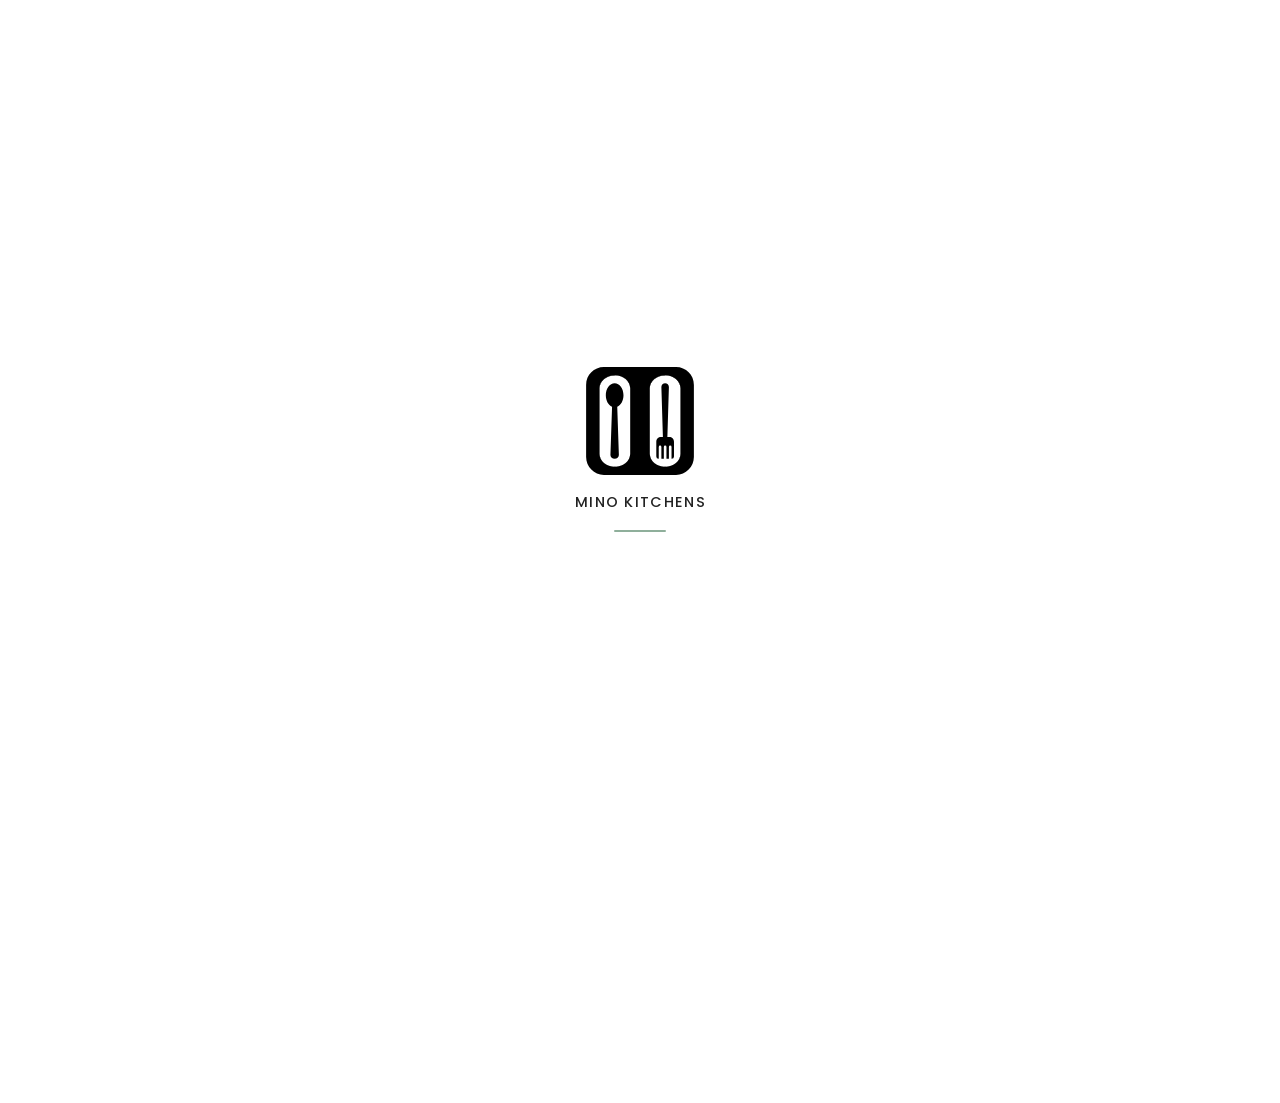
<file: bundle.html>
<!DOCTYPE html>
<html lang="en">
  <head>
    <meta charset="UTF-8">
    <meta name="viewport" content="width=device-width, initial-scale=1.0">
  <meta name="description" content="A complete kitchen solution built around a real routine, with a clear reason for every included product.">
  <link rel="canonical" href="bundle.html">
    <title>Bundle | Mino Kitchens</title>
    <link rel="stylesheet" href="css/variables.css">
    <link rel="stylesheet" href="css/base.css">
    <link rel="stylesheet" href="css/layout.css">
    <link rel="stylesheet" href="css/styles.css">
    <link rel="stylesheet" href="css/components.css">
    <link rel="stylesheet" href="css/utilities.css">
    <link rel="stylesheet" href="css/responsive.css">
    <link rel="stylesheet" href="css/bundle-detail.css">
    <link rel="stylesheet" href="css/polish.css">
    <script src="js/ui/site-loader.js"></script>
  </head>
  <body>
    <site-header></site-header>
    <main id="bundle-detail" class="bundle-detail-page" aria-live="polite">
      <p class="catalog-message">Loading bundle details...</p>
    </main>
    <site-footer></site-footer>

    <script src="js/data/validator.js"></script>
<script src="js/core/cart.js"></script>
    <script src="js/data/bundle-access.js"></script>
    <script src="js/data/data-access.js"></script>
    <script src="js/ui/site-components.js"></script>
    <script src="js/ui/cart-count.js"></script>
    <script src="js/ui/guidance-ui.js"></script>
    <script src="js/ui/product-ui.js"></script>
    <script src="js/ui/bundle-ui.js"></script>
    <script src="js/bundle.js"></script>
  </body>
</html>
</file>
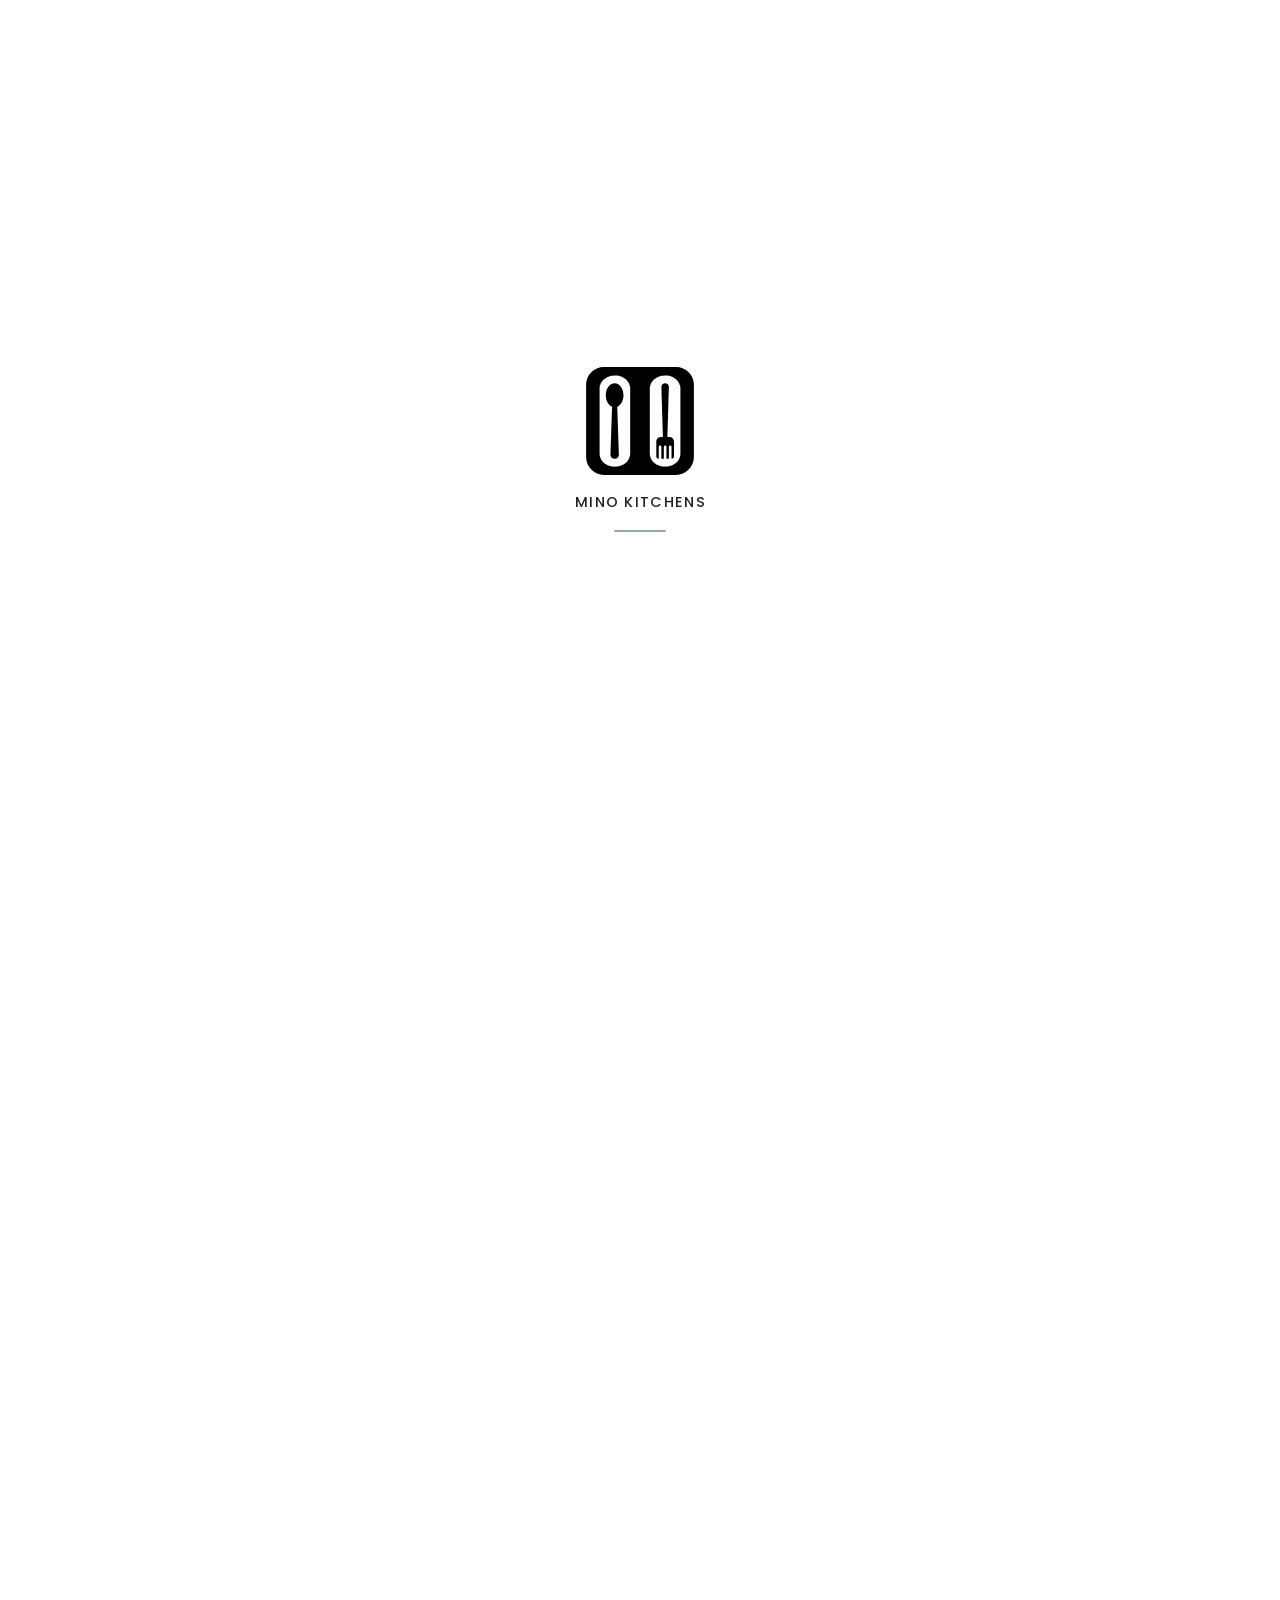
<file: bundles.html>
<!DOCTYPE html>
<html lang="en">
  <head>
    <meta charset="UTF-8">
    <meta name="viewport" content="width=device-width, initial-scale=1.0">
    <meta name="description" content="Kitchen bundles that give first-time kitchen owners a useful starting point without padding the list.">
    <title>Curated Bundles | Mino Kitchens</title>
    <link rel="stylesheet" href="css/variables.css">
    <link rel="stylesheet" href="css/base.css">
    <link rel="stylesheet" href="css/layout.css">
    <link rel="stylesheet" href="css/styles.css">
    <link rel="stylesheet" href="css/components.css">
    <link rel="stylesheet" href="css/utilities.css">
    <link rel="stylesheet" href="css/responsive.css">
    <link rel="stylesheet" href="css/polish.css">
    <script src="js/ui/site-loader.js"></script>
  </head>
  <body>
    <site-header></site-header>
    <main class="bundles-page">
      <header class="page-header">
        <p class="eyebrow">A clearer place to start</p>
        <h1 id="bundles-heading">Start with the problem you need to solve</h1>
        <p id="bundles-intro">Each bundle gives you a practical starting point. You can add more later, once you know you'll use it.</p>
      </header>

      <mino-catalog-note></mino-catalog-note>

      <p class="catalog-context-link">
        Every bundle starts with the products inside it. <a class="text-button" href="how-we-choose.html">See how we choose them</a>.
      </p>

      <div id="bundle-grid" class="bundle-grid" aria-live="polite"></div>

      <section class="bundle-comparison-section" aria-labelledby="bundle-comparison-heading">
        <div class="guide-section-header">
          <p class="eyebrow">Compare by purpose</p>
          <h2 id="bundle-comparison-heading">Which bundle fits your kitchen?</h2>
          <p>This isn’t about finding the biggest bundle. It’s about finding the one that solves the right problem.</p>
        </div>
        <div id="bundle-comparison"></div>
      </section>
      <p class="bundle-browse-note">
        Already know exactly what's missing?
        <a href="products.html">Explore individual essentials</a>.
      </p>
    </main>

    <site-footer></site-footer>
    <script src="js/data/validator.js"></script>
<script src="js/core/cart.js"></script>
    <script src="js/data/data-access.js"></script>
    <script src="js/data/bundle-access.js"></script>
    <script src="js/ui/site-components.js"></script>
    <script src="js/ui/cart-count.js"></script>
    <script src="js/ui/guidance-ui.js"></script>
    <script src="js/ui/bundle-ui.js"></script>
    <script src="js/bundles.js"></script>
  </body>
</html>
</file>
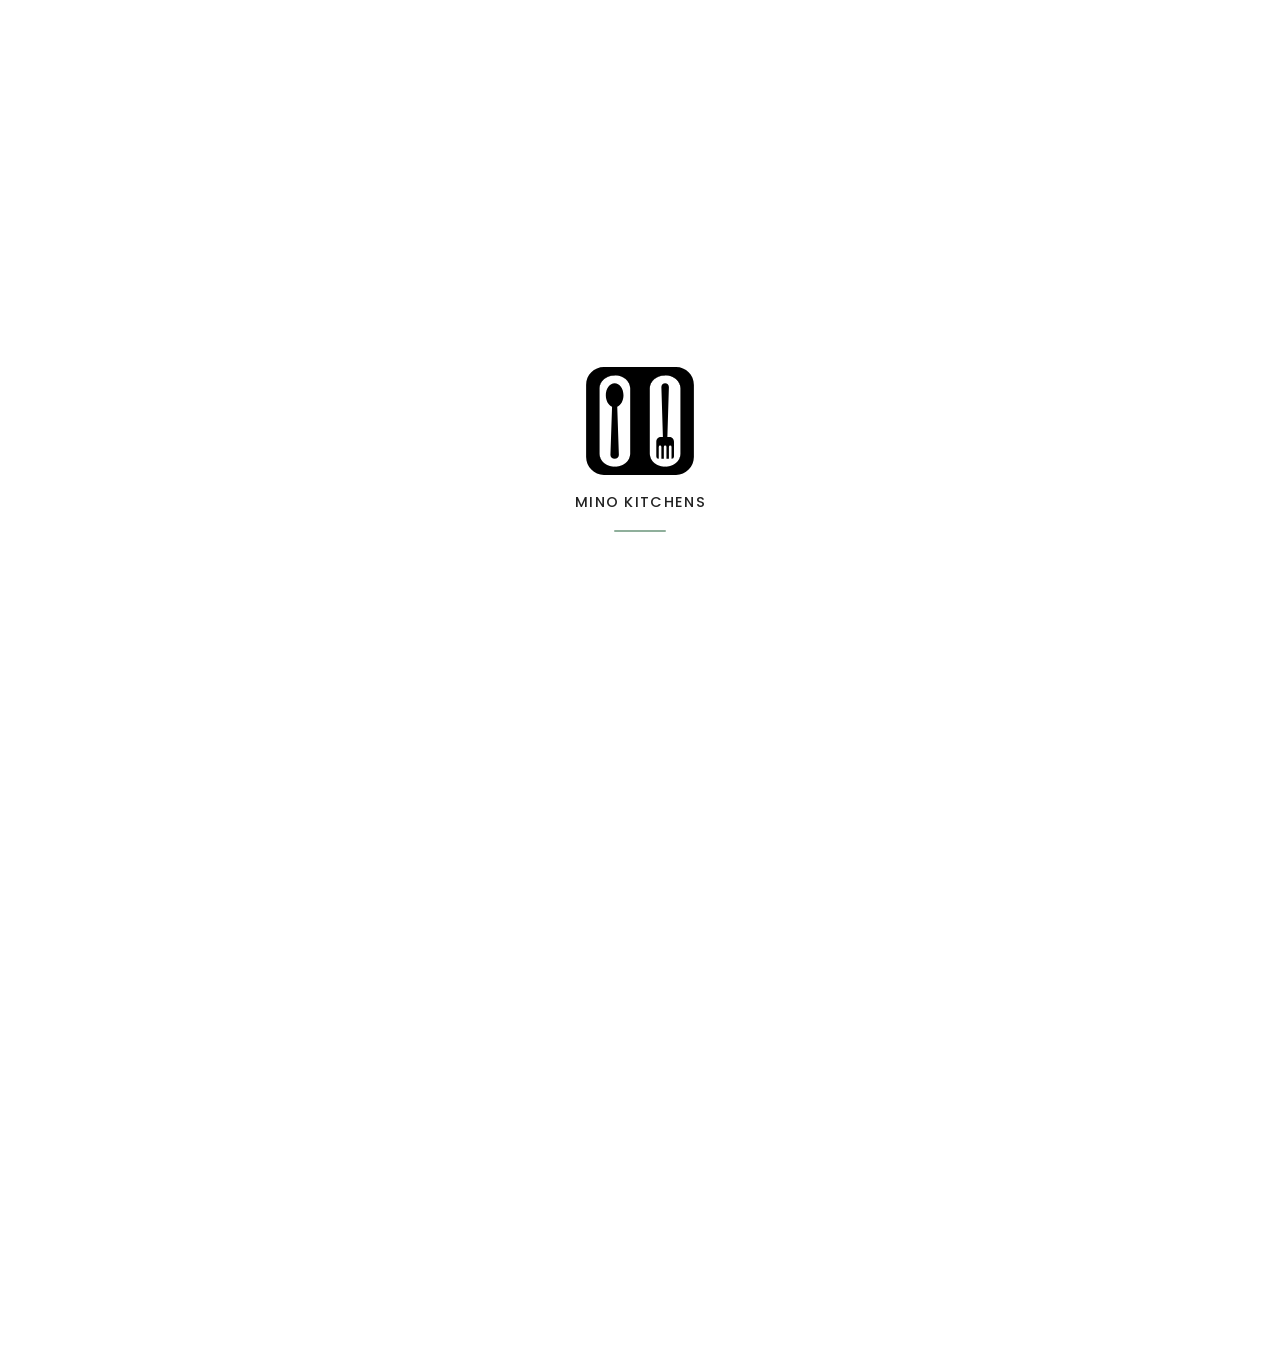
<file: cart.html>
<!DOCTYPE html>
<html lang="en">
<head>
  <meta charset="UTF-8">
  <meta name="viewport" content="width=device-width, initial-scale=1.0">
  <meta name="description" content="Review your Mino Kitchens cart and update item quantities.">
  <title>Cart | Mino Kitchens</title>
  <link rel="stylesheet" href="css/variables.css">
  <link rel="stylesheet" href="css/base.css">
  <link rel="stylesheet" href="css/layout.css">
  <link rel="stylesheet" href="css/styles.css">
  <link rel="stylesheet" href="css/components.css">
  <link rel="stylesheet" href="css/utilities.css">
  <link rel="stylesheet" href="css/responsive.css">
  <link rel="stylesheet" href="css/polish.css">
  <script src="js/ui/site-loader.js"></script>
</head>

<body>
  <site-header></site-header>

  <main>
    <section class="cart-page container section">
      <header class="page-header cart-header">
        <p class="eyebrow">Your choices</p>
        <h1>Your Cart</h1>
        <p>Take one more look. Does each item have a clear job in your kitchen?</p>
      </header>

      <div id="cart-items" aria-live="polite"></div>

      <aside id="cart-summary" class="cart-summary" aria-label="Cart summary">
        <span>Subtotal</span>
        <strong id="cart-subtotal">$0.00</strong>
        <p>Shipping, taxes, and delivery estimates are confirmed before payment.</p>
        <a class="text-button" href="bundles.html">Review complete kitchen bundles</a>
      </aside>
    </section>
  </main>

  <site-footer></site-footer>

  <script src="js/data/validator.js"></script>
<script src="js/core/cart.js"></script>
  <script src="js/ui/site-components.js"></script>
  <script src="js/ui/cart-count.js"></script>
  <script src="js/ui/cart-page.js"></script>
</body>
</html>
</file>
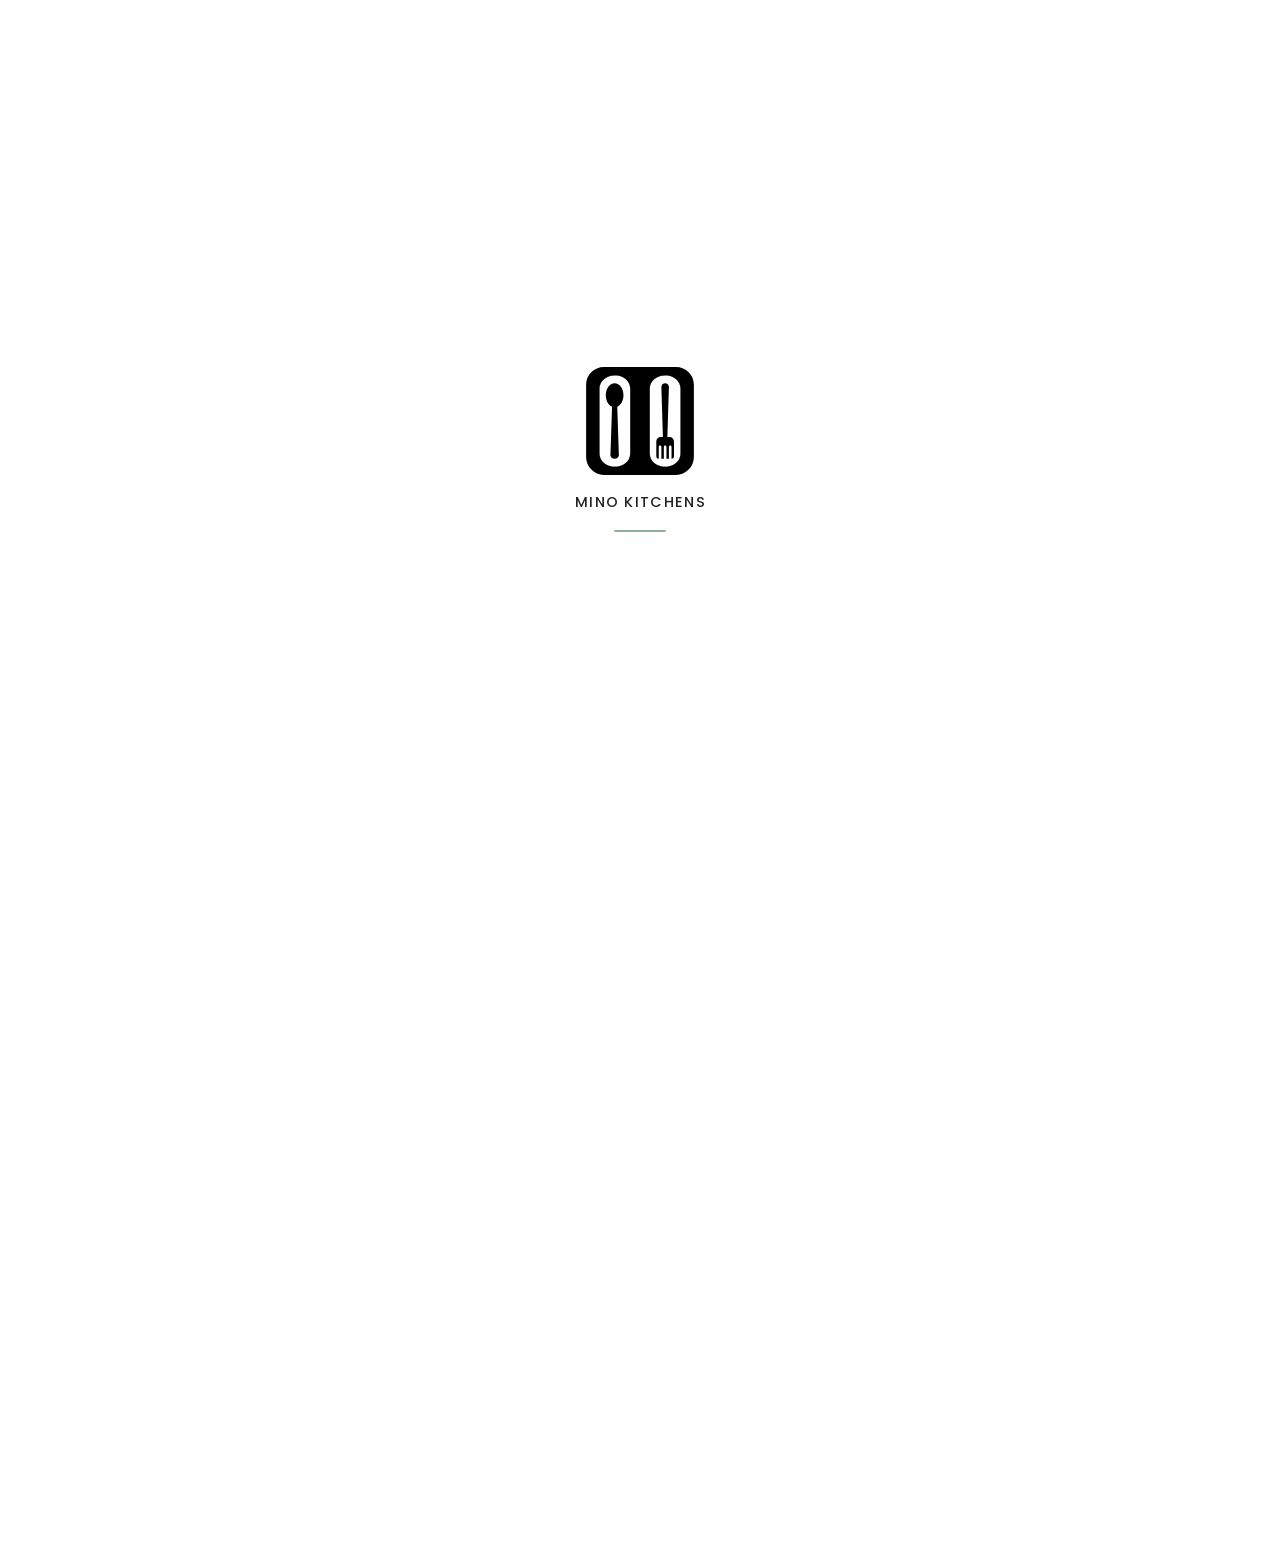
<file: contact.html>
<!DOCTYPE html>
<html lang="en">
<head>
  <meta charset="UTF-8">
  <meta name="viewport" content="width=device-width, initial-scale=1.0">
  <meta name="description" content="Contact Mino Kitchens for straightforward help choosing a bundle, filling a kitchen gap, or understanding an order.">
  <title>Contact | Mino Kitchens</title>
  <link rel="stylesheet" href="css/variables.css">
  <link rel="stylesheet" href="css/base.css">
  <link rel="stylesheet" href="css/layout.css">
  <link rel="stylesheet" href="css/styles.css">
  <link rel="stylesheet" href="css/components.css">
  <link rel="stylesheet" href="css/utilities.css">
  <link rel="stylesheet" href="css/responsive.css">
  <link rel="stylesheet" href="css/polish.css">
  <script src="js/ui/site-loader.js"></script>
</head>
<body>
  <site-header></site-header>

  <main class="contact-page">
    <article class="contact-card container-narrow">
      <header class="contact-header">
        <p class="eyebrow">Contact</p>
        <h1>Need help choosing?</h1>
        <p>Tell us what you're building, what you already own, and where you're stuck. We'll help you find a sensible next step.</p>
        <a class="button button--primary" href="mailto:gohagler42@gmail.com">Email Mino Kitchens</a>
        <p class="contact-email">gohagler42@gmail.com</p>
      </header>

      <div class="contact-guidance">
        <article aria-labelledby="choosing-help-heading">
          <h2 id="choosing-help-heading">Choosing help</h2>
          <p>Share what you cook, how much space you have, and what you already own. We'll help you narrow it down.</p>
          <a class="text-button" href="guides.html">Explore the choosing guides</a>
        </article>

        <article aria-labelledby="order-help-heading">
          <h2 id="order-help-heading">Order support</h2>
          <p>Include your order number when asking about delivery, a return, or an item that arrived damaged or incorrect.</p>
          <p>Shipping costs, delivery estimates, and return eligibility are shown before an order is placed.</p>
        </article>
      </div>
    </article>
  </main>

  <site-footer></site-footer>

  <script src="js/data/validator.js"></script>
<script src="js/core/cart.js"></script>
  <script src="js/ui/site-components.js"></script>
  <script src="js/ui/cart-count.js"></script>
</body>
</html>
</file>
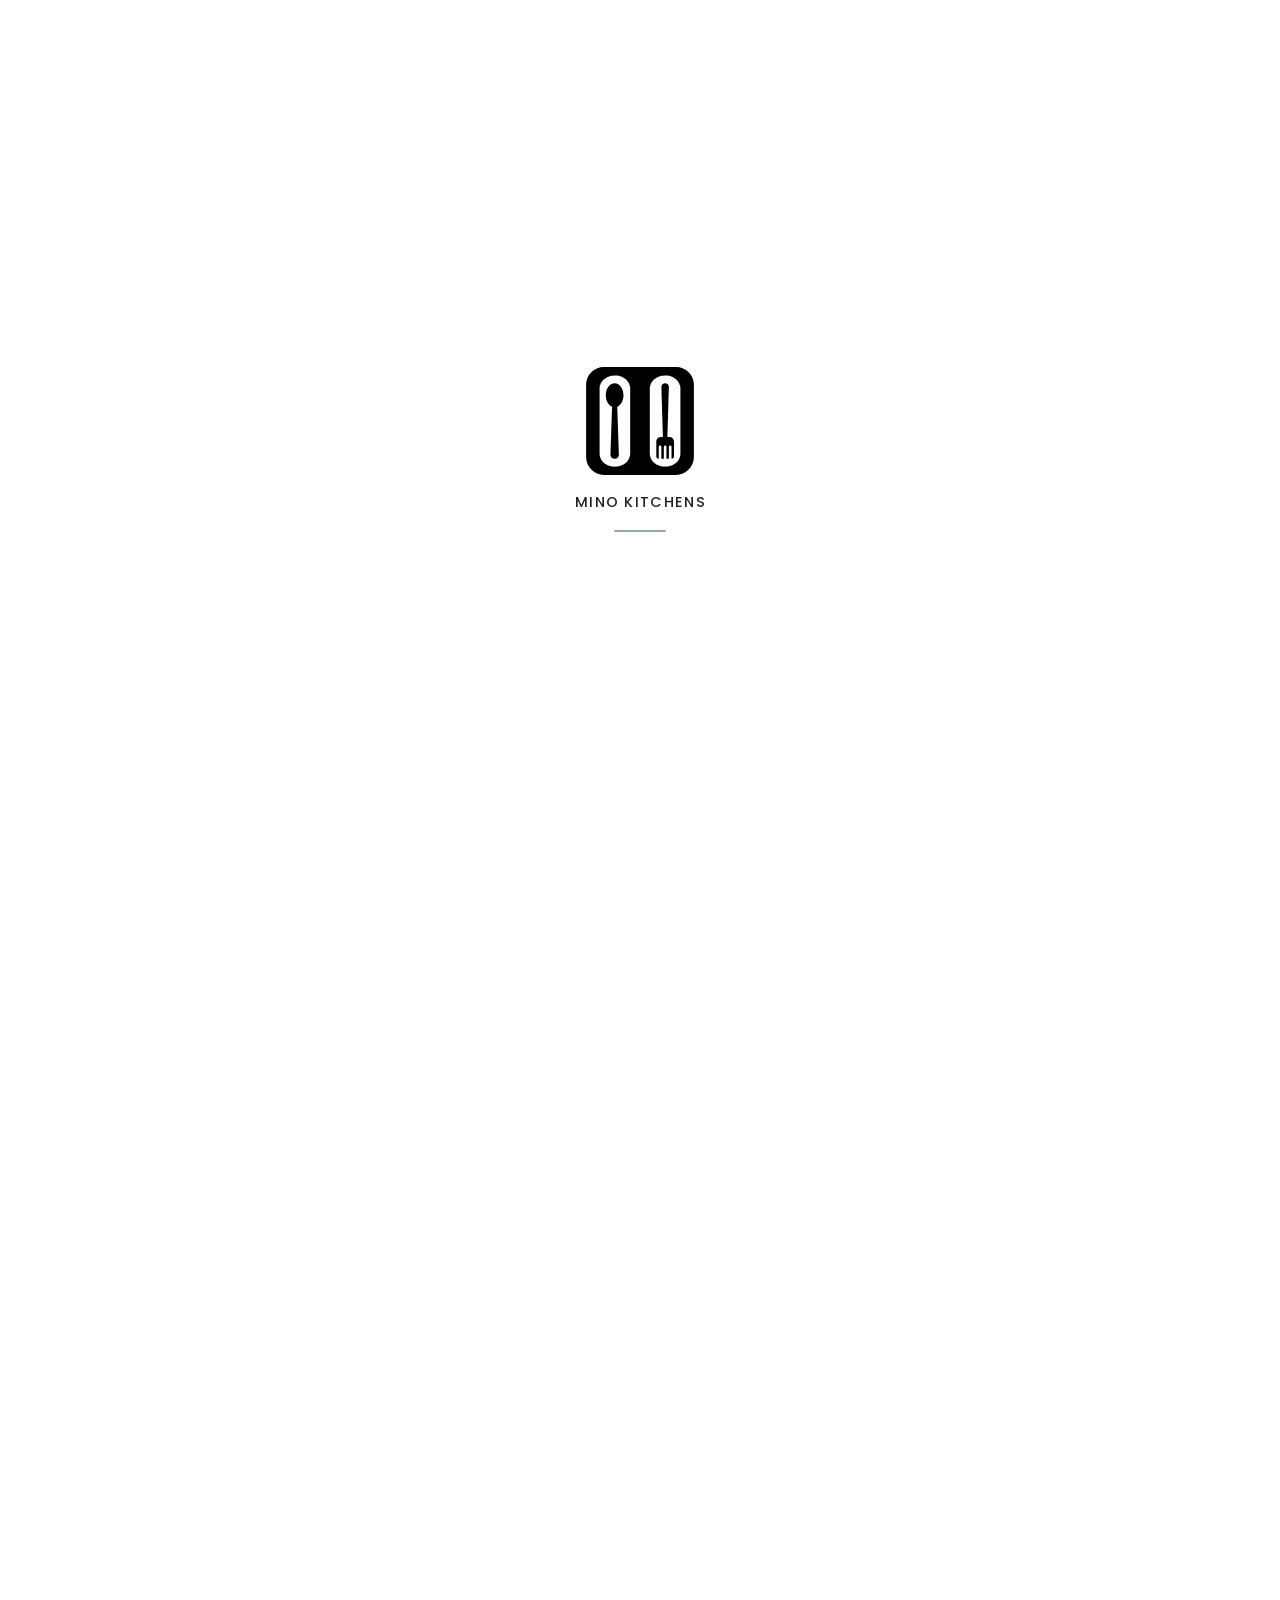
<file: faq.html>
<!DOCTYPE html>
<html lang="en">
  <head>
    <meta charset="UTF-8">
    <meta name="viewport" content="width=device-width, initial-scale=1.0">
    <meta name="description" content="Find answers to common questions about shopping with Mino Kitchens.">
    <title>Frequently Asked Questions | Mino Kitchens</title>
    <link rel="stylesheet" href="css/variables.css">
    <link rel="stylesheet" href="css/base.css">
    <link rel="stylesheet" href="css/layout.css">
    <link rel="stylesheet" href="css/styles.css">
    <link rel="stylesheet" href="css/components.css">
    <link rel="stylesheet" href="css/utilities.css">
    <link rel="stylesheet" href="css/responsive.css">
    <link rel="stylesheet" href="css/polish.css">
    <script src="js/ui/site-loader.js"></script>
  </head>
  <body>
    <site-header></site-header>

    <main class="faq-page">
      <header class="page-header faq-header">
        <p class="eyebrow">Helpful answers</p>
        <h1>Frequently Asked Questions</h1>
        <p>Find straightforward answers to common questions about shopping with Mino Kitchens.</p>
      </header>

      <mino-catalog-note></mino-catalog-note>

      <section class="faq-content" aria-labelledby="faq-list-heading">
        <h2 id="faq-list-heading" class="faq-section-title">Questions about shopping with Mino</h2>
        <div id="faq-list" class="faq-accordion" aria-live="polite"></div>
      </section>

      <aside class="faq-contact" aria-labelledby="faq-contact-heading">
        <p class="eyebrow">Still looking?</p>
        <h2 id="faq-contact-heading">We’re happy to help.</h2>
        <p>If you can’t find the answer you need, send us a note and tell us what you’re trying to figure out.</p>
        <a class="button button--secondary" href="contact.html">Contact Mino Kitchens</a>
      </aside>
    </main>

    <site-footer></site-footer>

    <script src="js/data/validator.js"></script>
    <script src="js/core/cart.js"></script>
    <script src="js/data/faq-access.js"></script>
    <script src="js/ui/site-components.js"></script>
    <script src="js/ui/cart-count.js"></script>
    <script src="js/ui/faq-ui.js"></script>
    <script src="js/faq.js"></script>
  </body>
</html>
</file>
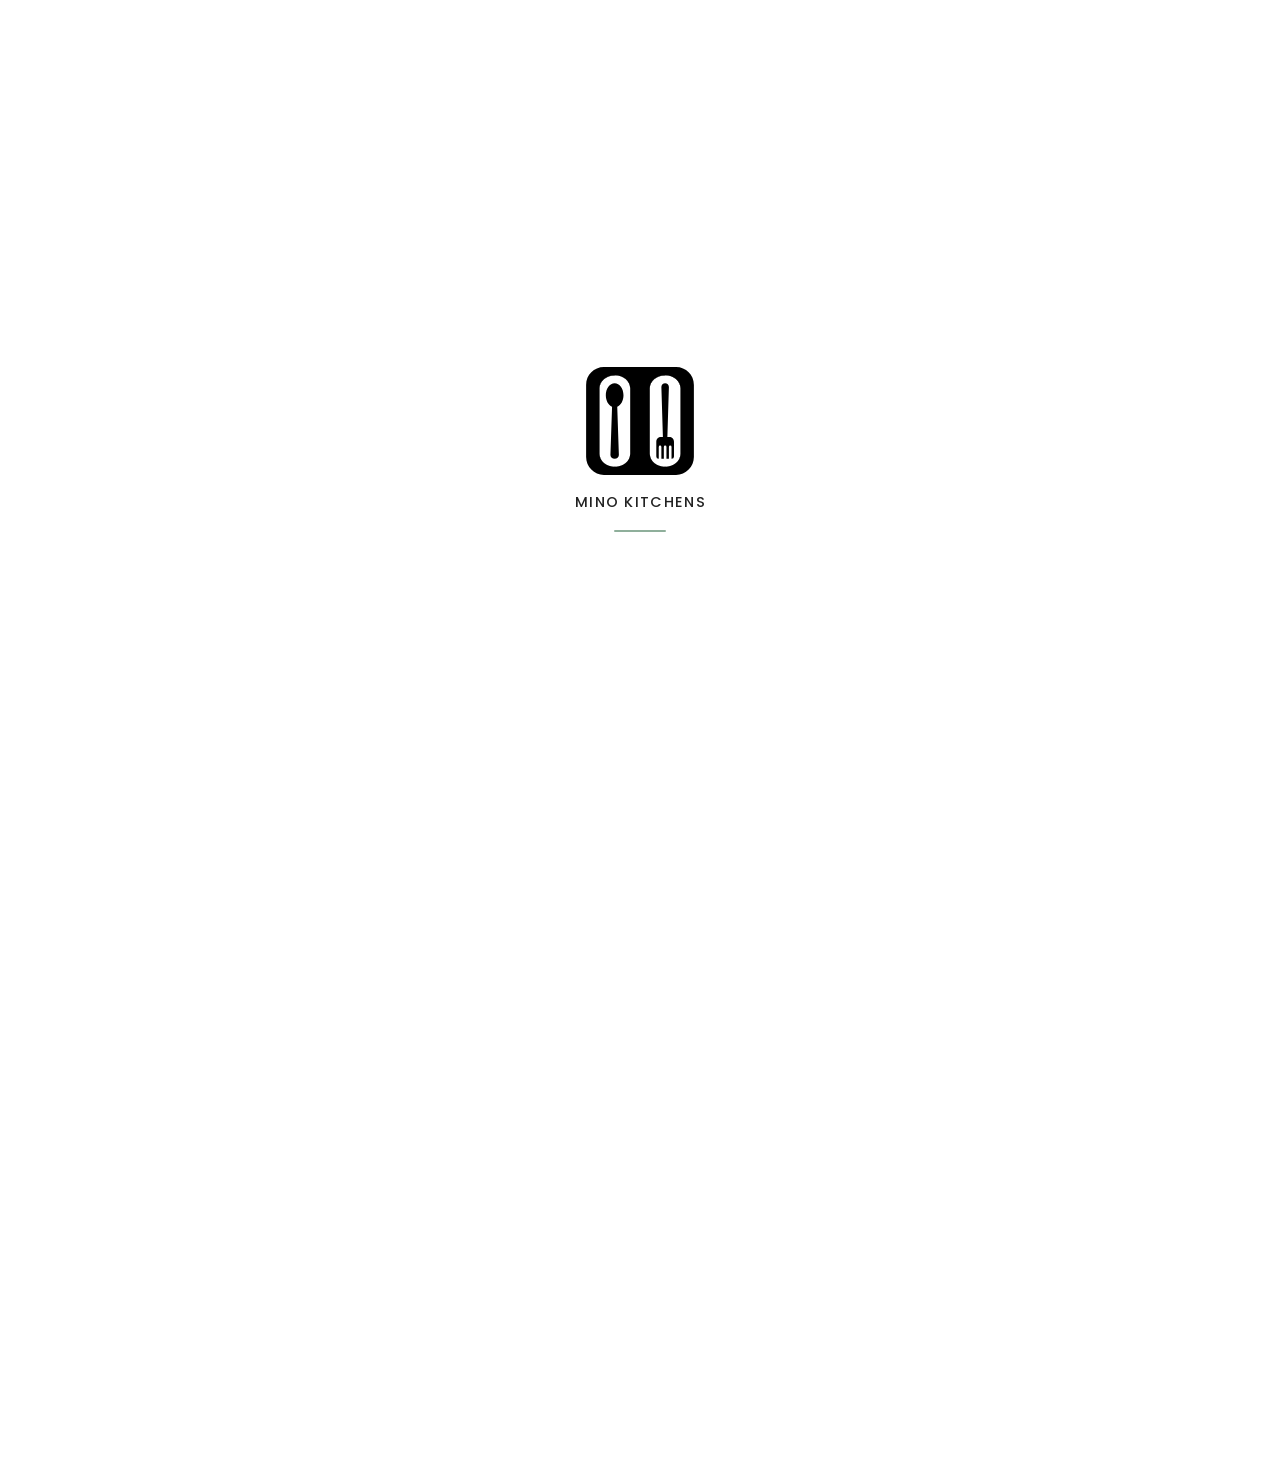
<file: guide.html>
<!DOCTYPE html>
<html lang="en">
  <head>
    <meta charset="UTF-8">
    <meta name="viewport" content="width=device-width, initial-scale=1.0">
    <meta name="description" content="Practical guidance for choosing useful kitchen essentials without overbuying.">
    <link rel="canonical" href="guide.html">
    <title>Kitchen Guide | Mino Kitchens</title>
    <link rel="stylesheet" href="css/variables.css">
    <link rel="stylesheet" href="css/base.css">
    <link rel="stylesheet" href="css/layout.css">
    <link rel="stylesheet" href="css/styles.css">
    <link rel="stylesheet" href="css/components.css">
    <link rel="stylesheet" href="css/utilities.css">
    <link rel="stylesheet" href="css/responsive.css">
    <link rel="stylesheet" href="css/polish.css">
    <script src="js/ui/site-loader.js"></script>
  </head>
  <body>
    <site-header></site-header>
    <main id="guide-detail" class="guide-detail" aria-live="polite">
      <p class="catalog-message">Loading guide...</p>
    </main>
    <mino-mission-callout></mino-mission-callout>
    <site-footer></site-footer>

    <script src="js/data/validator.js"></script>
<script src="js/core/cart.js"></script>
    <script src="js/data/guide-access.js"></script>
    <script src="js/ui/site-components.js"></script>
    <script src="js/ui/cart-count.js"></script>
    <script src="js/ui/brand-story-ui.js"></script>
    <script src="js/ui/guide-ui.js"></script>
    <script src="js/guide.js"></script>
  </body>
</html>
</file>
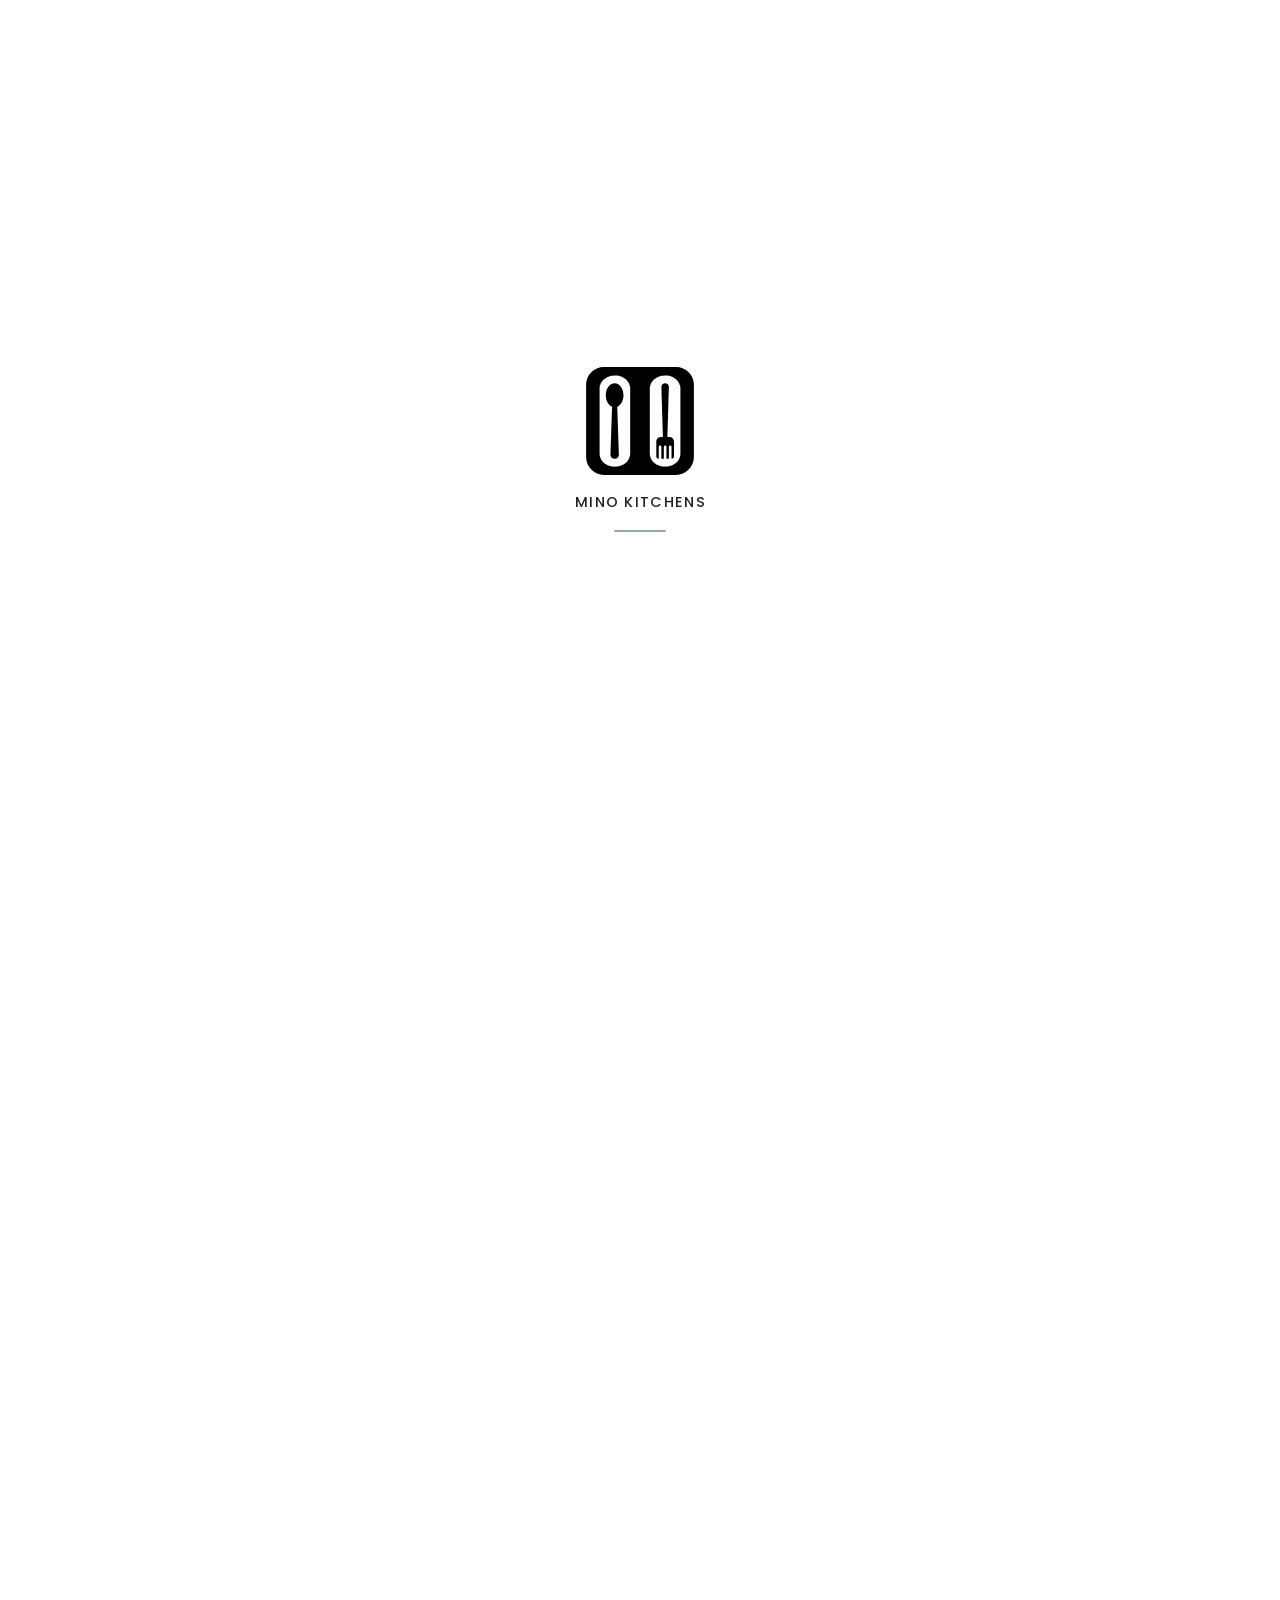
<file: guides.html>
<!DOCTYPE html>
<html lang="en">
  <head>
    <meta charset="UTF-8">
    <meta name="viewport" content="width=device-width, initial-scale=1.0">
    <meta name="description" content="Kitchen Playbooks and short guides that show beginners which tools support the meals and routines they care about.">
    <title>Kitchen Guides | Mino Kitchens</title>
    <link rel="stylesheet" href="css/variables.css">
    <link rel="stylesheet" href="css/base.css">
    <link rel="stylesheet" href="css/layout.css">
    <link rel="stylesheet" href="css/styles.css">
    <link rel="stylesheet" href="css/components.css">
    <link rel="stylesheet" href="css/utilities.css">
    <link rel="stylesheet" href="css/responsive.css">
    <link rel="stylesheet" href="css/polish.css">
    <script src="js/ui/site-loader.js"></script>
  </head>
  <body>
    <site-header></site-header>
    <main class="guides-page">
      <header class="page-header">
        <p class="eyebrow">Practical kitchen guidance</p>
        <h1>Build around what you want to cook</h1>
        <p>You don't need a tool for every recipe. These guides show how a small, useful setup can cover the meals you make most often.</p>
      </header>
      <mino-catalog-note context="guide"></mino-catalog-note>
      <section class="guide-section" aria-labelledby="playbooks-title">
        <div class="guide-section-header">
          <p class="eyebrow">Kitchen Playbooks</p>
          <h2 id="playbooks-title">Choose by what you want to make</h2>
          <p>Pick a type of meal, then see the few tools that will get you most of the way there.</p>
        </div>
        <div id="playbook-grid" class="guide-grid" aria-live="polite"></div>
      </section>

      <section class="guide-section guide-section--secondary" aria-labelledby="guides-title">
        <div class="guide-section-header">
          <p class="eyebrow">Practical Guides</p>
          <h2 id="guides-title">A little planning goes a long way</h2>
          <p>Short, practical reads for deciding what belongs in your kitchen—and what can wait.</p>
        </div>
        <div id="guide-grid" class="guide-grid" aria-live="polite"></div>
      </section>
    </main>
    <mino-mission-callout></mino-mission-callout>
    <site-footer></site-footer>

    <script src="js/data/validator.js"></script>
<script src="js/core/cart.js"></script>
    <script src="js/data/guide-access.js"></script>
    <script src="js/ui/site-components.js"></script>
    <script src="js/ui/cart-count.js"></script>
    <script src="js/ui/brand-story-ui.js"></script>
    <script src="js/ui/guide-ui.js"></script>
    <script src="js/guides.js"></script>
  </body>
</html>
</file>
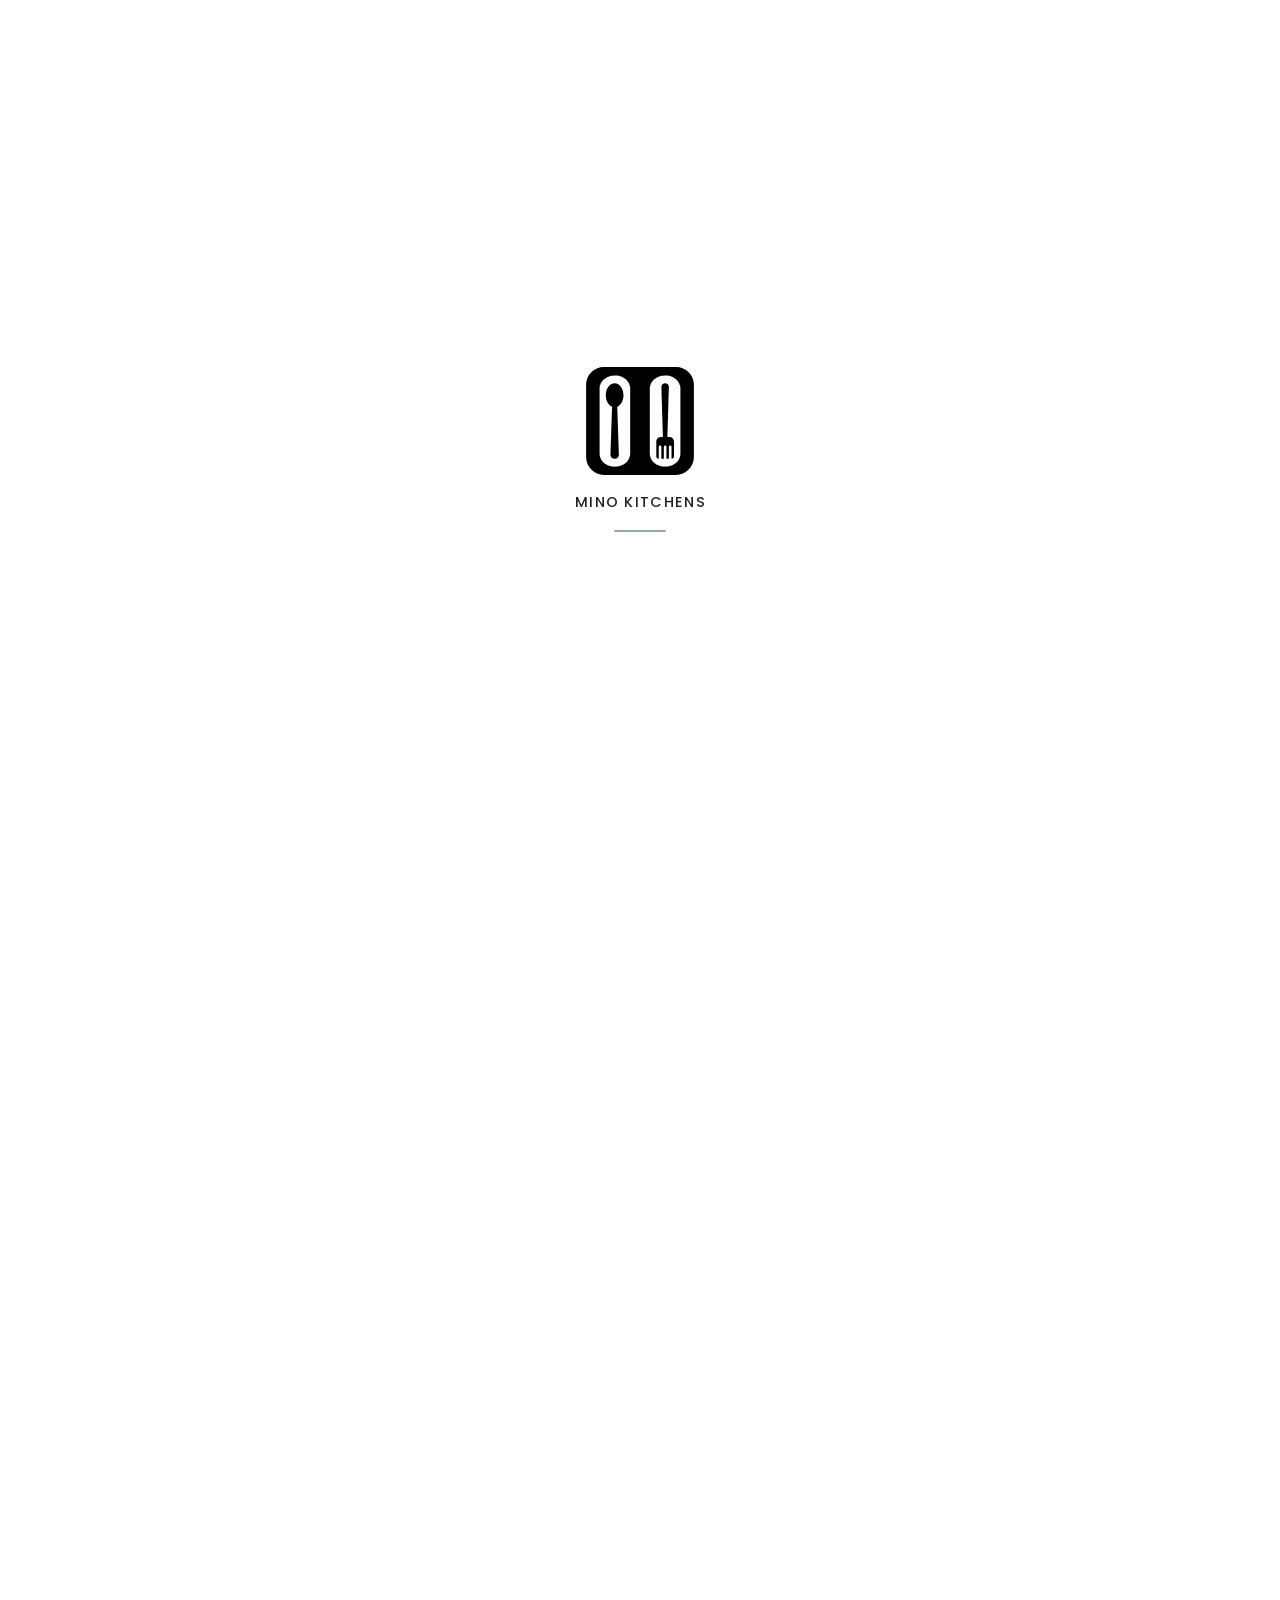
<file: how-we-choose.html>
<!DOCTYPE html>
<html lang="en">
  <head>
    <meta charset="UTF-8">
    <meta name="viewport" content="width=device-width, initial-scale=1.0">
    <meta name="description" content="See how Mino Kitchens researches and chooses useful products for first kitchens, small spaces, and complete everyday routines.">
    <title>How We Choose Products | Mino Kitchens</title>
    <link rel="stylesheet" href="css/variables.css">
    <link rel="stylesheet" href="css/base.css">
    <link rel="stylesheet" href="css/layout.css">
    <link rel="stylesheet" href="css/styles.css">
    <link rel="stylesheet" href="css/components.css">
    <link rel="stylesheet" href="css/utilities.css">
    <link rel="stylesheet" href="css/responsive.css">
    <link rel="stylesheet" href="css/polish.css">
    <script src="js/ui/site-loader.js"></script>
  </head>
  <body>
    <site-header></site-header>

    <main class="selection-page">
      <header class="page-header selection-page__header">
        <p class="eyebrow">How we choose products</p>
        <h1>A smaller catalog takes more thought.</h1>
        <p>Every Mino recommendation starts with a simple question: does this genuinely help someone build a first kitchen that works?</p>
      </header>

      <section class="selection-process" aria-labelledby="selection-process-heading">
        <div class="selection-process__intro">
          <p class="eyebrow">The review process</p>
          <h2 id="selection-process-heading">A product has to earn its place.</h2>
          <p>We’re not trying to cover every brand or every version. We’re looking for useful products that make the decision easier.</p>
        </div>

        <ol class="selection-process__steps">
          <li>
            <strong>It begins as research.</strong>
            <p>We start with the kitchen problem, not with a product listing.</p>
          </li>
          <li>
            <strong>We look at everyday usefulness.</strong>
            <p>Is it practical, durable, easy to clean, and sensible in a smaller space?</p>
          </li>
          <li>
            <strong>We ask whether a beginner needs it.</strong>
            <p>A good product can still be the wrong recommendation for a first kitchen.</p>
          </li>
          <li>
            <strong>We consider the bigger setup.</strong>
            <p>It should work well on its own and make sense inside a complete bundle.</p>
          </li>
          <li>
            <strong>Only useful choices move forward.</strong>
            <p>If it duplicates another tool or solves a problem most people won’t have, we leave it out.</p>
          </li>
        </ol>
      </section>

      <aside class="selection-page__closing" aria-labelledby="selection-closing-heading">
        <p class="eyebrow">Curated over crowded</p>
        <h2 id="selection-closing-heading">The catalog is small on purpose.</h2>
        <p>Fewer options mean we can explain why each one is here—and you can spend less time comparing products that do nearly the same thing.</p>
        <a class="button button--primary" href="bundles.html">Explore kitchen bundles</a>
      </aside>
    </main>

    <site-footer></site-footer>
    <script src="js/data/validator.js"></script>
    <script src="js/core/cart.js"></script>
    <script src="js/ui/site-components.js"></script>
    <script src="js/ui/cart-count.js"></script>
  </body>
</html>
</file>
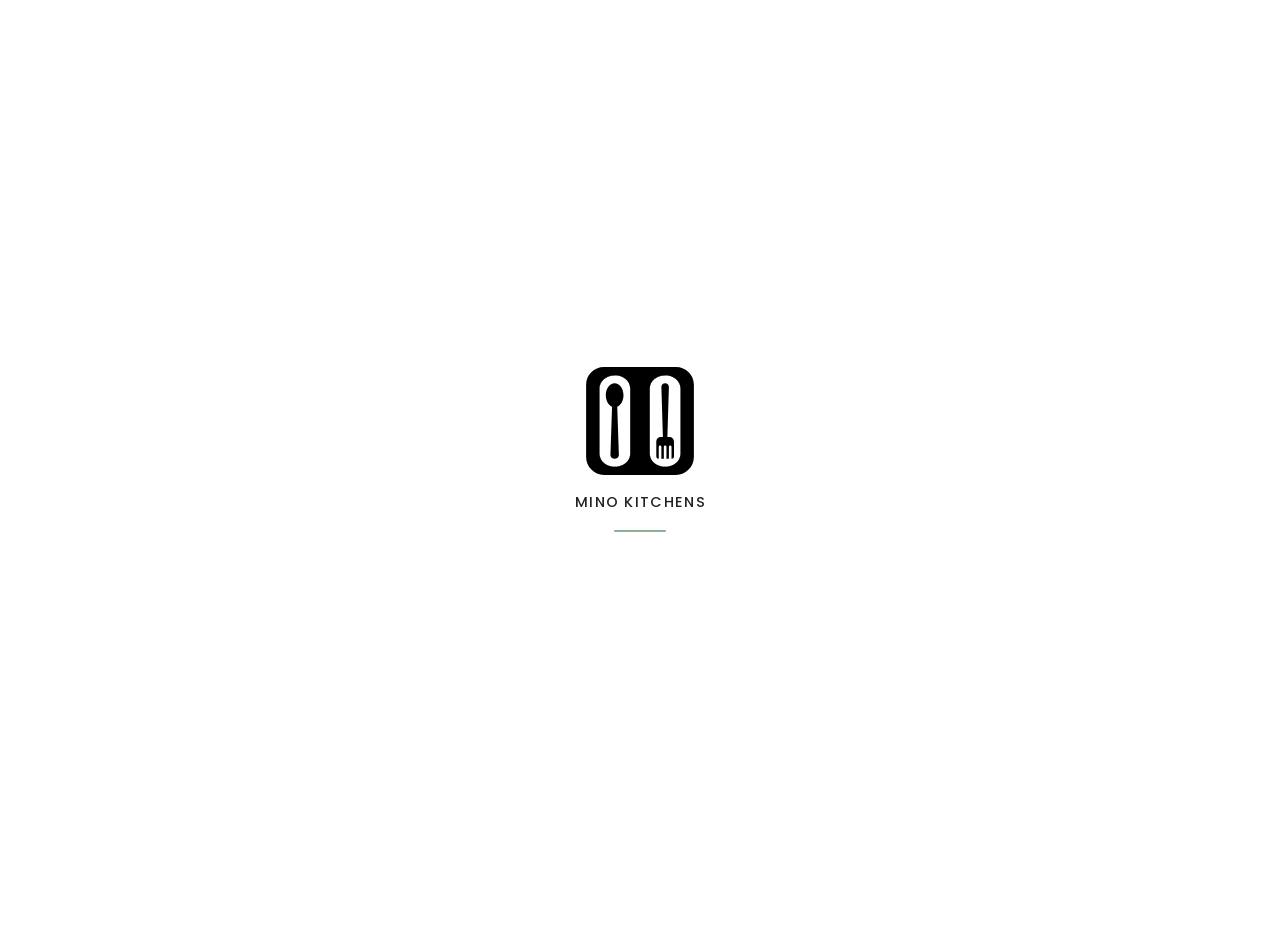
<file: product.html>
<!DOCTYPE html>
<html lang="en">
<head>

  <meta charset="UTF-8">

  <meta name="viewport" content="width=device-width, initial-scale=1.0">
  <meta name="description" content="See what this kitchen essential does, why Mino chose it, and where it fits into a complete setup.">
  <link rel="canonical" href="product.html">

  <title>Product | Mino Kitchens</title>

  <link rel="stylesheet" href="css/variables.css">
  <link rel="stylesheet" href="css/base.css">
  <link rel="stylesheet" href="css/layout.css">
  <link rel="stylesheet" href="css/styles.css">
  <link rel="stylesheet" href="css/components.css">
  <link rel="stylesheet" href="css/utilities.css">
  <link rel="stylesheet" href="css/responsive.css">
  <link rel="stylesheet" href="css/polish.css">
  <script src="js/ui/site-loader.js"></script>

</head>

<body>

<site-header></site-header>

<main>

  <div id="product-detail" class="container">
    <p class="catalog-message" role="status">Loading product details&hellip;</p>
  </div>

</main>

<site-footer></site-footer>

<script src="js/data/validator.js"></script>
<script src="js/core/cart.js"></script>
<script src="js/data/data-access.js"></script>
<script src="js/data/bundle-access.js"></script>
<script src="js/ui/site-components.js"></script>
<script src="js/ui/cart-count.js"></script>
<script src="js/ui/guidance-ui.js"></script>
<script src="js/ui/curation-ui.js"></script>
<script src="js/ui/product-ui.js"></script>
<script src="js/product.js"></script>

</body>

</html>
</file>
<file: css/variables.css>
/* Mino Kitchens design tokens — the single source of truth for visual values. */
:root {
  /* Color palette */
  --color-background: #ffffff;
  --color-surface: #f5f2eb;
  --color-primary: #222222;
  --color-primary-hover: #383838;
  --color-secondary: #8faf9b;
  --color-secondary-dark: #5f7b69;
  --color-accent: #c97b63;
  --color-text: #222222;
  --color-text-muted: #626763;
  --color-border: #e4e1da;
  --color-border-strong: #c8c5be;
  --color-on-dark: #ffffff;
  --color-success: #059669;
  --color-warning-surface: #fef3c7;
  --color-danger: #ef4444;
  --color-danger-text: #765247;
  --color-overlay: rgba(0, 0, 0, 0.45);
  --color-surface-glass: rgba(255, 255, 255, 0.97);
  --color-secondary-soft: rgba(143, 175, 155, 0.1);
  --color-secondary-soft-subtle: rgba(143, 175, 155, 0.08);
  --color-secondary-soft-medium: rgba(143, 175, 155, 0.15);
  --color-secondary-soft-strong: rgba(143, 175, 155, 0.18);
  --color-secondary-border: rgba(143, 175, 155, 0.8);
  --color-secondary-focus: rgba(143, 175, 155, 0.22);
  --color-accent-soft: rgba(201, 123, 99, 0.1);
  --color-accent-border: rgba(201, 123, 99, 0.55);

  /* Typography */
  --font-heading: "Poppins", sans-serif;
  --font-body: "Inter", ui-sans-serif, system-ui, -apple-system, BlinkMacSystemFont, "Segoe UI", sans-serif;
  --font-size-xs: 0.78rem;
  --font-size-sm: 0.9rem;
  --font-size-md: 1rem;
  --font-size-lg: 1.2rem;
  --font-size-xl: 2rem;
  --font-size-hero: clamp(2.7rem, 6vw, 4.6rem);
  --font-size-page-title: clamp(2.25rem, 4.5vw, 3.5rem);
  --font-size-section-title: clamp(2rem, 4vw, 3rem);
  --font-size-card-title: 1.08rem;
  --font-size-caption: 0.85rem;
  --font-size-button: 0.95rem;
  --font-size-body-lg: 1.15rem;
  --font-size-lead: 1.3rem;
  --font-size-title-sm: 1.5rem;
  --font-size-title-lg: 2.5rem;
  --line-height-heading: 1.12;
  --line-height-body: 1.7;

  /* Spacing: based on a four/eight pixel rhythm */
  --space-3xs: 4px;
  --space-2xs: 8px;
  --space-xs: 12px;
  --space-sm: 16px;
  --space-md: 24px;
  --space-lg: 32px;
  --space-xl: 40px;
  --space-2xl: 48px;
  --space-3xl: 64px;
  --space-4xl: 80px;
  --space-5xl: 96px;
  --space-section: 112px;
  --space-page-end: 128px;

  /* Layout and shape */
  --container-width: 1180px;
  --content-width: 720px;
  --container-wide: 1280px;
  --content-width-sm: 560px;
  --reading-width: 680px;
  --article-width: 760px;
  --feature-width: 820px;
  --content-width-lg: 900px;
  --catalog-width: 960px;
  --card-width: 360px;
  --card-width-wide: 420px;
  --control-width: 500px;
  --control-height: 44px;
  --field-height: 52px;
  --card-radius: 10px;
  --button-radius: 6px;
  --radius-sm: 4px;
  --radius-md: 8px;
  --radius-lg: 12px;
  --radius-xl: 14px;
  --radius-pill: 999px;
  --radius-round: 50%;
  --border-width: 1px;
  --border-width-strong: 2px;
  --focus-ring-width: 3px;
  --border-accent-width: 4px;

  /* Elevation and motion */
  --shadow-light: 0 8px 24px rgba(34, 34, 34, 0.06);
  --shadow-medium: 0 14px 34px rgba(34, 34, 34, 0.1);
  --shadow-header: 0 3px 15px rgba(0, 0, 0, 0.08);
  --shadow-focus: 0 0 0 3px var(--color-secondary-focus);
  --transition-fast: 120ms ease;
  --transition-normal: 180ms ease;
  --motion-lift-xs: -1px;
  --motion-lift-sm: -2px;
  --motion-lift-md: -3px;
  --motion-lift-lg: -8px;
}
</file>
<file: css/base.css>
@import url("https://fonts.googleapis.com/css2?family=Inter:wght@400;500;600&family=Poppins:wght@500;600&display=swap");

*,
*::before,
*::after {
  box-sizing: border-box;
}

html {
  scroll-behavior: smooth;
}

body {
  margin: 0;
  background: var(--color-background);
  color: var(--color-text);
  font-family: var(--font-body);
  font-size: var(--font-size-md);
  line-height: var(--line-height-body);
}

button,
input,
select,
textarea {
  color: inherit;
  font: inherit;
}

h1,
h2,
h3,
h4 {
  color: var(--color-text);
  font-family: var(--font-heading);
  line-height: var(--line-height-heading);
}

h1 {
  font-size: var(--font-size-page-title);
}

h2 {
  font-size: var(--font-size-section-title);
}

h3 {
  font-size: var(--font-size-card-title);
}

a {
  color: inherit;
}

img {
  display: block;
  max-width: 100%;
}

:focus-visible {
  outline: var(--focus-ring-width) solid var(--color-secondary);
  outline-offset: var(--space-3xs);
}
</file>
<file: css/layout.css>
.container,
.container-narrow,
.container-wide {
  width: min(100% - (2 * var(--space-lg)), var(--container-width));
  margin-inline: auto;
}

.container-narrow {
  max-width: var(--content-width);
}

.container-wide {
  max-width: var(--container-wide);
}

.section {
  padding-block: var(--space-section);
}

.section-light {
  background: var(--color-surface);
}

.section-accent {
  background: var(--color-secondary-soft-strong);
}

.section-title {
  margin-bottom: var(--space-sm);
  font-size: var(--font-size-section-title);
}

.section-subtitle {
  max-width: var(--content-width);
  margin-inline: auto;
  color: var(--color-text-muted);
}

.grid-auto {
  display: grid;
  grid-template-columns: repeat(auto-fit, minmax(min(100%, 240px), 1fr));
  gap: var(--space-lg);
}
</file>
<file: css/styles.css>
500;600&family=Poppins:wght@500;600&display=swap");

/* Page and feature-specific rules.
   Shared tokens, foundations, layout, components, utilities, and responsive
   behavior live in their dedicated stylesheets. */

/* =========================
   Global Styles
========================= */

* {
  margin: 0;
  padding: 0;
  box-sizing: border-box;
}

body {
  font-family: var(--font-body);
  background: var(--color-background);
  color: var(--color-text);
  line-height: 1.6;
}

/* =========================
   Navigation
========================= */

.navbar {
  position: sticky;
  top: 0;
  z-index: 100;

  display: flex;
  justify-content: space-between;
  align-items: center;

  padding: var(--space-sm) var(--space-3xl);

  background: var(--color-on-dark);

  box-shadow: var(--shadow-header);
}

.logo {
  font-size: var(--font-size-xl);
  font-weight: bold;
  color: var(--color-primary);
  text-decoration: none;
}

.nav-links {
  list-style: none;
  display: flex;
  gap: var(--space-lg);
}

.nav-links a {
  text-decoration: none;
  color: var(--color-text);
  font-weight: 600;
  transition: var(--transition-normal);
}

.nav-links a:hover {
  color: var(--color-accent);
}

.nav-links a[aria-current="page"] {
  color: var(--color-accent);
}

/* =========================
   Hero
========================= */

#hero {
  height: 80vh;

  display: flex;
  justify-content: center;
  align-items: center;

  text-align: center;

  background:
    linear-gradient(var(--color-overlay), var(--color-overlay)),
    url("../images/hero/kitchen.jpg");

  background-size: cover;
  background-position: center;

  color: var(--color-on-dark);
}

.hero-content {
  max-width: var(--content-width);
  padding: var(--space-sm);
}

.hero-content h1 {
  font-size: var(--font-size-hero);
  margin-bottom: var(--space-sm);
}

.hero-content p {
  font-size: var(--font-size-lead);
  margin-bottom: var(--space-xl);
}

.hero-button {
  display: inline-block;

  background: var(--color-accent);

  color: var(--color-on-dark);

  text-decoration: none;

  padding: var(--space-sm) var(--space-xl);

  border-radius: var(--radius-md);

  font-weight: bold;

  transition: var(--transition-normal);
}

.hero-button:hover {
  background: var(--color-accent);
  transform: translateY(var(--motion-lift-md));
}

/* =========================
   Sections
========================= */

section {
  padding: var(--space-4xl) var(--space-xl);
}

h2 {
  text-align: center;
  margin-bottom: var(--space-2xl);
  color: var(--color-primary);
}

/* =========================
   Categories
========================= */

.category-grid {
  display: flex;
  justify-content: center;
  gap: var(--space-lg);
  flex-wrap: wrap;
}

.category-card {
  width: 240px;

  background: var(--color-on-dark);

  padding: var(--space-lg);

  border-radius: var(--radius-lg);

  text-align: center;

  box-shadow: var(--shadow-light);

  transition: var(--transition-normal);
}

.category-card:hover {
  transform: scale(1.05);
}

.category-card h3 {
  margin-bottom: var(--space-2xs);
}

/* =========================
   Products
========================= */

.product-grid {
  display: flex;
  justify-content: center;
  gap: var(--space-lg);
  flex-wrap: wrap;
}

.product-card {
  width: 270px;

  background: var(--color-on-dark);

  border-radius: var(--radius-lg);

  overflow: hidden;

  box-shadow: var(--shadow-light);

  transition: var(--transition-normal);
}

.product-card:hover {
  transform: translateY(var(--motion-lift-lg));
}

.product-card img {
  width: 100%;
  height: 220px;
  object-fit: cover;
}

.product-card h3 {
  margin: var(--space-sm);
}

.product-card p {
  margin: 0 var(--space-sm) var(--space-sm);
  color: var(--color-success);
  font-size: var(--font-size-lg);
  font-weight: bold;
}

.product-card button {
  width: calc(100% - 40px);

  margin: 0 var(--space-sm) var(--space-sm);

  padding: var(--space-xs);

  border: none;

  border-radius: var(--button-radius);

  cursor: pointer;

  background: var(--color-accent);

  color: var(--color-on-dark);

  font-size: var(--font-size-md);

  transition: var(--transition-normal);
}

.product-card button:hover {
  background: var(--color-accent);
}

/* =========================
   Why Choose Us
========================= */

#why-us ul {
  list-style: none;

  max-width: var(--control-width);

  margin: auto;
}

#why-us li {
  padding: var(--space-sm) 0;
  font-size: var(--font-size-body-lg);
}

/* =========================
   Footer
========================= */

footer {
  background: var(--color-primary);
  color: var(--color-on-dark);
  text-align: center;
  padding: var(--space-xl);
}
/* =========================
   Products Page
========================= */

.products-page {

  padding: var(--space-4xl);

}

.products-page h1 {

  text-align: center;

  margin-bottom: var(--space-xl);

}

#search {

  display: block;

  width: 400px;

  max-width: 90%;

  margin: 0 auto var(--space-2xl);

  padding: var(--space-sm);

  border-radius: var(--radius-md);

  border: var(--border-width) solid var(--color-border);

  font-size: var(--font-size-md);

}
/* =========================
   Product Detail
========================= */

#product-detail {

  padding: var(--space-4xl);

}

.detail-container {

  max-width: var(--container-width);

  margin: auto;

  display: flex;

  gap: var(--space-3xl);

  align-items: flex-start;

  flex-wrap: wrap;

}

.detail-container img {

  width: 450px;

  border-radius: var(--radius-lg);

}

.detail-info {

  flex: 1;

}

.detail-info h1 {

  margin-bottom: var(--space-sm);

}

.detail-info h2 {

  color: var(--color-success);

  margin-bottom: var(--space-lg);

}

.detail-info p {

  margin-bottom: var(--space-lg);

}

.detail-info ul {

  margin-left: var(--space-sm);

  margin-bottom: var(--space-xl);

}

.detail-info button {

  background: var(--color-accent);

  color: var(--color-on-dark);

  border: none;

  padding: var(--space-sm) var(--space-xl);

  border-radius: var(--radius-md);

  cursor: pointer;

  font-size: var(--font-size-md);

}

.detail-info button:hover {

  background: var(--color-accent);

}

.cart-item {
  background: var(--color-on-dark);
  padding: var(--space-sm);
  margin-bottom: var(--space-sm);
  border-radius: var(--card-radius);
  box-shadow: var(--shadow-light);
}

.qty-controls {
  display: flex;
  gap: var(--space-2xs);
  align-items: center;
  margin: var(--space-2xs) 0;
}

.qty-controls button {
  padding: var(--space-3xs) var(--space-2xs);
  cursor: pointer;
}

.remove {
  background: var(--color-danger);
  color: var(--color-on-dark);
  border: none;
  padding: var(--space-2xs) var(--space-xs);
  border-radius: var(--button-radius);
  cursor: pointer;
}

/* =========================
   Home Page Polish
========================= */

#hero {
  position: relative;
}

#hero::after {
  content: "";
  position: absolute;
  inset: 0;
  background: var(--color-overlay);
}

.hero-content {
  position: relative;
  z-index: 2;
}

.category-grid,
.product-grid {
  max-width: var(--container-width);
  margin: 0 auto;
}

.category-card {
  cursor: pointer;
  transition: transform var(--transition-normal), box-shadow var(--transition-normal);
}

.category-card:hover {
  transform: translateY(var(--motion-lift-lg));
  box-shadow: var(--shadow-medium);
}

.product-card {
  display: flex;
  flex-direction: column;
  justify-content: space-between;
}

/* =========================
   Product Detail Upgrade
========================= */

.product-layout {
  max-width: var(--container-width);
  margin: var(--space-3xl) auto;
  display: grid;
  grid-template-columns: 1fr 1fr;
  gap: var(--space-2xl);
  align-items: center;
  padding: var(--space-sm);
}

.product-image img {
  width: 100%;
  border-radius: var(--radius-lg);
  box-shadow: var(--shadow-medium);
}

.product-info h1 {
  font-size: var(--font-size-section-title);
  margin-bottom: var(--space-2xs);
}

.product-info h2 {
  color: var(--color-success);
  margin-bottom: var(--space-sm);
}

.description {
  margin-bottom: var(--space-md);
  line-height: 1.6;
}

.features ul {
  margin: var(--space-2xs) 0 var(--space-md) var(--space-sm);
}

.features li {
  margin-bottom: var(--space-2xs);
}

#add-cart {
  background: var(--color-accent);
  border: none;
  padding: var(--space-xs) var(--space-lg);
  border-radius: var(--radius-md);
  color: var(--color-on-dark);
  cursor: pointer;
  font-size: var(--font-size-md);
}

#add-cart:hover {
  background: var(--color-accent);
}

@media (max-width: 768px) {
  .navbar {
    padding: var(--space-sm) var(--space-sm);
    flex-wrap: wrap;
    gap: var(--space-xs);
  }

  .logo {
    font-size: var(--font-size-title-sm);
  }

  .nav-links {
    gap: var(--space-sm);
    flex-wrap: wrap;
  }

  .hero-content h1 {
    font-size: var(--font-size-title-lg);
  }

  #product-detail {
    padding: var(--space-xl) var(--space-sm);
  }

  .product-layout {
    grid-template-columns: 1fr;
    gap: var(--space-lg);
    margin: var(--space-sm) auto;
    padding: 0;
  }

  .product-info h1 {
    font-size: var(--font-size-title-sm);
  }
}

/* =========================
   Store Foundation
========================= */

html {
  scroll-behavior: smooth;
}

site-header,
site-footer {
  display: block;
}

body,
button,
input,
select {
  font-family: var(--font-body);
}

button,
a,
input,
select {
  -webkit-tap-highlight-color: transparent;
}

button:focus-visible,
a:focus-visible,
input:focus-visible,
select:focus-visible {
  outline: var(--focus-ring-width) solid var(--color-accent);
  outline-offset: 3px;
}

.navbar {
  width: 100%;
}

.nav-links a {
  position: relative;
}

.nav-links a::after {
  content: "";
  position: absolute;
  right: 0;
  bottom: -6px;
  left: 0;
  height: 2px;
  background: var(--color-accent);
  transform: scaleX(0);
  transition: transform var(--transition-normal);
}

.nav-links a:hover::after,
.nav-links a:focus-visible::after {
  transform: scaleX(1);
}

.category-grid,
.product-grid {
  display: grid;
  grid-template-columns: repeat(auto-fit, minmax(240px, 270px));
  justify-content: center;
  align-items: stretch;
}

.category-card {
  width: 100%;
  color: inherit;
  text-decoration: none;
}

.product-card {
  width: 100%;
  min-width: 0;
}

.product-image-link {
  display: block;
  background: var(--color-surface);
}

.product-card-content {
  display: flex;
  flex: 1;
  flex-direction: column;
  padding: var(--space-sm);
}

.product-card-content h3 {
  margin: 0 0 var(--space-xs);
}

.product-card-content h3 a {
  color: var(--color-primary);
  text-decoration: none;
}

.product-card-content h3 a:hover {
  color: var(--color-accent);
}

.product-card .product-category {
  margin: 0 0 var(--space-2xs);
  color: var(--color-text-muted);
  font-size: var(--font-size-xs);
  font-weight: 700;
  letter-spacing: 0.06em;
  text-transform: uppercase;
}

.product-card .product-price {
  margin: 0 0 var(--space-sm);
  color: var(--color-success);
  font-size: var(--font-size-lg);
}

.product-card-content .add-cart {
  width: 100%;
  margin: auto 0 0;
}

.hero-button,
.product-card button,
#add-cart,
.filter-button,
.remove {
  transition: background-color var(--transition-normal), color var(--transition-normal),
    transform var(--transition-normal), box-shadow var(--transition-normal);
}

.hero-button:hover,
.product-card button:hover,
#add-cart:hover,
.remove:hover {
  transform: translateY(var(--motion-lift-sm));
  box-shadow: var(--shadow-medium);
}

/* =========================
   Catalog Controls
========================= */

.products-page {
  max-width: var(--container-wide);
  min-height: 70vh;
  margin: 0 auto;
}

.products-page h1 {
  margin-bottom: var(--space-2xs);
  color: var(--color-primary);
  font-size: var(--font-size-section-title);
}

.page-intro {
  margin-bottom: var(--space-lg);
  color: var(--color-text-muted);
  text-align: center;
}

.catalog-controls {
  display: flex;
  max-width: var(--content-width-lg);
  margin: 0 auto var(--space-sm);
  gap: var(--space-sm);
  align-items: end;
}

#search {
  flex: 1;
  width: auto;
  max-width: none;
  margin: 0;
  border: var(--border-width) solid var(--color-border);
  background: var(--color-on-dark);
  transition: border-color var(--transition-normal), box-shadow var(--transition-normal);
}

#search:focus {
  border-color: var(--color-accent);
  box-shadow: var(--shadow-focus);
  outline: none;
}

.sort-control {
  display: grid;
  min-width: 210px;
  gap: var(--space-2xs);
  color: var(--color-text-muted);
  font-size: var(--font-size-caption);
  font-weight: 700;
}

.sort-control select {
  height: 52px;
  padding: 0 var(--space-xl) 0 var(--space-xs);
  border: var(--border-width) solid var(--color-border);
  border-radius: var(--radius-md);
  background: var(--color-on-dark);
  color: var(--color-text);
  cursor: pointer;
  font-size: var(--font-size-button);
}

.category-filters {
  display: flex;
  max-width: var(--content-width-lg);
  margin: 0 auto var(--space-sm);
  gap: var(--space-2xs);
  flex-wrap: wrap;
}

.filter-button {
  padding: var(--space-2xs) var(--space-sm);
  border: var(--border-width) solid var(--color-border);
  border-radius: var(--radius-pill);
  background: var(--color-on-dark);
  color: var(--color-text-muted);
  cursor: pointer;
  font-size: var(--font-size-sm);
  font-weight: 700;
}

.filter-button:hover {
  border-color: var(--color-accent);
  color: var(--color-accent);
  transform: translateY(var(--motion-lift-xs));
}

.filter-button.active {
  border-color: var(--color-accent);
  background: var(--color-accent);
  color: var(--color-on-dark);
  box-shadow: var(--shadow-light);
}

.product-count {
  max-width: var(--content-width-lg);
  min-height: 24px;
  margin: 0 auto var(--space-md);
  color: var(--color-text-muted);
  font-size: var(--font-size-sm);
}

.catalog-message {
  grid-column: 1 / -1;
  padding: var(--space-2xl) var(--space-md);
  border: var(--border-width) dashed var(--color-border);
  border-radius: var(--radius-lg);
  background: var(--color-on-dark);
  color: var(--color-text-muted);
  text-align: center;
}

.cart-page {
  max-width: var(--content-width-lg);
  min-height: 65vh;
  margin: 0 auto;
}

@media (max-width: 1024px) {
  .navbar {
    padding: var(--space-sm) var(--space-lg);
  }

  section,
  .products-page {
    padding: var(--space-3xl) var(--space-lg);
  }
}

@media (max-width: 768px) {
  #hero {
    min-height: 560px;
    height: 72vh;
  }

  .hero-content p {
    font-size: var(--font-size-card-title);
  }

  .catalog-controls {
    align-items: stretch;
    flex-direction: column;
  }

  .sort-control {
    width: 100%;
  }

  .category-filters {
    justify-content: center;
  }

  .product-count {
    text-align: center;
  }
}

@media (max-width: 560px) {
  .navbar {
    justify-content: center;
    padding: var(--space-xs) var(--space-sm);
  }

  .nav-links {
    width: 100%;
    justify-content: center;
    gap: var(--space-sm);
  }

  section,
  .products-page,
  .cart-page {
    padding: var(--space-2xl) var(--space-sm);
  }

  .hero-content h1 {
    font-size: var(--font-size-section-title);
    line-height: 1.1;
  }

  .hero-button {
  padding: var(--space-sm) var(--space-lg);
  }

  h2 {
    margin-bottom: var(--space-lg);
    font-size: var(--font-size-title-sm);
  }

  .category-grid,
  .product-grid {
    grid-template-columns: minmax(0, 1fr);
  }

  .category-filters {
    justify-content: flex-start;
  }

  .filter-button {
    flex: 1 1 calc(50% - 10px);
  }
}

/* =========================
   Guided Shopping Milestone 2
========================= */

mino-section-header {
  display: block;
}

.section-header {
  max-width: var(--content-width);
  margin: 0 auto var(--space-2xl);
  text-align: center;
}

.section-header h2 {
  margin-bottom: var(--space-xs);
}

.section-header > p:not(.eyebrow) {
  max-width: var(--reading-width);
  margin: 0 auto;
  color: var(--color-text-muted);
}

.eyebrow {
  margin-bottom: var(--space-xs);
  color: var(--color-secondary-dark);
  font-size: var(--font-size-xs);
  font-weight: 600;
  letter-spacing: 0.09em;
  text-transform: uppercase;
}

.mino-approved {
  display: inline-flex;
  gap: var(--space-2xs);
  align-items: center;
  color: var(--color-text-muted);
  font-size: var(--font-size-xs);
  font-weight: 600;
  letter-spacing: 0.02em;
}

.mino-approved-icon {
  display: inline-grid;
  width: 20px;
  height: 20px;
  border: var(--border-width) solid var(--color-secondary-border);
  border-radius: var(--radius-round);
  place-items: center;
  background: var(--color-secondary-soft);
  font-size: var(--font-size-xs);
}

.bundle-approval {
  margin: var(--space-3xs) 0 var(--space-sm);
}

.bundle-image {
  min-height: 340px;
}

.bundle-card-content {
  padding: var(--space-lg);
}

.bundle-card h3 {
  font-size: var(--font-size-lead);
}

.bundles-page,
.guides-page,
.guide-detail,
.bundle-detail-page {
  max-width: var(--container-width);
  min-height: 70vh;
  margin: 0 auto;
  padding: var(--space-section) var(--space-lg) var(--space-page-end);
}

.page-header {
  max-width: var(--content-width);
  margin: 0 auto var(--space-3xl);
  text-align: center;
}

.page-header h1,
.article-header h1,
.bundle-detail-intro h1 {
  margin-bottom: var(--space-sm);
  color: var(--color-primary);
  font-size: var(--font-size-hero);
  font-weight: 500;
  letter-spacing: -0.045em;
  line-height: 1.06;
}

.page-header > p:not(.eyebrow),
.article-header > p:not(.eyebrow),
.bundle-detail-intro > p:not(.eyebrow) {
  max-width: var(--reading-width);
  margin: 0 auto;
  color: var(--color-text-muted);
  font-size: var(--font-size-card-title);
}

.bundle-browse-note {
  margin-top: var(--space-2xl);
  color: var(--color-text-muted);
  text-align: center;
}

.bundle-browse-note a,
.guide-card a,
.article-layout a {
  color: var(--color-primary);
  text-underline-offset: 4px;
}

.bundle-detail-hero {
  display: grid;
  margin-bottom: var(--space-section);
  grid-template-columns: minmax(0, 0.85fr) minmax(420px, 1.15fr);
  gap: var(--space-3xl);
  align-items: center;
}

.bundle-detail-intro .mino-approved {
  margin-top: var(--space-lg);
}

.bundle-detail-image {
  min-height: 500px;
  border-radius: var(--card-radius);
}

.bundle-guidance-grid {
  display: grid;
  padding: 0 0 var(--space-section);
  grid-template-columns: repeat(2, minmax(0, 1fr));
  gap: var(--space-md);
}

.bundle-guidance-grid article {
  padding: var(--space-xl);
  border: var(--border-width) solid var(--color-border);
  border-radius: var(--radius-md);
}

.bundle-guidance-grid h2 {
  margin-bottom: var(--space-xs);
  font-size: var(--font-size-lg);
  text-align: left;
}

.bundle-guidance-grid p,
.bundle-rationale p,
.bundle-cta p,
.faq-list p {
  color: var(--color-text-muted);
}

.bundle-products-section,
.bundle-rationale,
.bundle-faq,
.bundle-cta {
  padding: var(--space-5xl) 0;
}

.bundle-products-section {
  border-top: var(--border-width) solid var(--color-border);
}

.bundle-products-section .product-grid {
  max-width: var(--feature-width);
  grid-template-columns: repeat(2, minmax(0, 1fr));
}

.optional-products .product-grid {
  max-width: var(--card-width);
  grid-template-columns: minmax(0, 1fr);
}

.bundle-rationale {
  max-width: var(--content-width-lg);
  margin: 0 auto;
  padding-right: var(--space-3xl);
  padding-left: var(--space-3xl);
  border-radius: var(--card-radius);
  background: var(--color-surface);
  text-align: center;
}

.bundle-rationale h2,
.bundle-faq h2,
.bundle-cta h2 {
  margin-bottom: var(--space-sm);
}

.bundle-rationale p,
.bundle-cta > p:not(.eyebrow) {
  max-width: var(--reading-width);
  margin: 0 auto;
}

.bundle-faq {
  max-width: var(--feature-width);
  margin: 0 auto;
}

.faq-list {
  border-top: var(--border-width) solid var(--color-border);
}

.faq-list details {
  padding: var(--space-md) 0;
  border-bottom: var(--border-width) solid var(--color-border);
}

.faq-list summary {
  cursor: pointer;
  font-family: var(--font-heading);
  font-weight: 500;
}

.faq-list p {
  max-width: var(--reading-width);
  padding-top: var(--space-xs);
}

.bundle-cta {
  margin-top: var(--space-xl);
  padding-right: var(--space-lg);
  padding-left: var(--space-lg);
  border-radius: var(--card-radius);
  background: var(--color-secondary-soft-medium);
  text-align: center;
}

.bundle-cta .hero-button {
  margin-top: var(--space-lg);
}

.product-selection {
  padding: var(--space-5xl) 0;
  border-top: var(--border-width) solid var(--color-border);
}

.product-selection-content {
  max-width: var(--catalog-width);
}

.product-selection h2 {
  margin-bottom: var(--space-md);
  text-align: left;
}

.product-selection .mino-approved {
  margin-bottom: var(--space-sm);
}

.philosophy-explanation {
  max-width: var(--reading-width);
  margin-bottom: var(--space-xl);
  color: var(--color-text-muted);
}

.selection-grid {
  display: grid;
  grid-template-columns: repeat(2, minmax(0, 1fr));
  gap: var(--space-sm);
}

.selection-grid div {
  padding: var(--space-lg);
  border-radius: var(--radius-md);
  background: var(--color-surface);
}

.selection-grid dt {
  margin-bottom: var(--space-2xs);
  font-family: var(--font-heading);
  font-size: var(--font-size-sm);
  font-weight: 500;
}

.selection-grid dd {
  margin: 0;
  color: var(--color-text-muted);
}

.guide-grid {
  display: grid;
  grid-template-columns: repeat(2, minmax(0, 1fr));
  gap: var(--space-md);
}

.guide-card {
  display: flex;
  min-height: 270px;
  padding: var(--space-xl);
  border: var(--border-width) solid var(--color-border);
  border-radius: var(--radius-md);
  flex-direction: column;
}

.guide-card h2 {
  margin-bottom: var(--space-xs);
  font-size: var(--font-size-lg);
  text-align: left;
}

.guide-card h2 a {
  text-decoration: none;
}

.guide-card p {
  color: var(--color-text-muted);
}

.guide-link {
  margin-top: auto;
  padding-top: var(--space-lg);
  font-size: var(--font-size-sm);
  font-weight: 600;
}

.article-layout {
  max-width: var(--feature-width);
  margin: 0 auto;
}

.article-header {
  margin-bottom: var(--space-4xl);
  text-align: center;
}

.article-content {
  max-width: var(--content-width);
  margin: 0 auto;
}

.article-content section {
  padding: var(--space-2xl) 0;
  border-top: var(--border-width) solid var(--color-border);
}

.article-content h2 {
  margin-bottom: var(--space-sm);
  text-align: left;
}

.article-content p,
.guide-progress-note p {
  color: var(--color-text-muted);
}

.guide-progress-note {
  max-width: var(--content-width);
  margin: var(--space-2xl) auto 0;
  padding: var(--space-lg);
  border-radius: var(--radius-md);
  background: var(--color-surface);
}

.guide-progress-note strong {
  display: block;
  margin-bottom: var(--space-2xs);
  font-family: var(--font-heading);
  font-weight: 500;
}

@media (max-width: 920px) {
  .bundle-detail-hero {
    grid-template-columns: 1fr;
  }

  .bundle-detail-image {
    min-height: 420px;
    grid-row: 1;
  }
}

@media (max-width: 720px) {
  .bundles-page,
  .guides-page,
  .guide-detail,
  .bundle-detail-page {
    padding: var(--space-4xl) var(--space-sm) var(--space-5xl);
  }

  .page-header,
  .article-header {
    margin-bottom: var(--space-2xl);
  }

  .bundle-detail-hero {
    margin-bottom: var(--space-4xl);
    gap: var(--space-xl);
  }

  .bundle-detail-image {
    min-height: 300px;
  }

  .bundle-guidance-grid,
  .selection-grid,
  .guide-grid,
  .bundle-products-section .product-grid {
    grid-template-columns: 1fr;
  }

  .bundle-guidance-grid {
    padding-bottom: var(--space-4xl);
  }

  .bundle-guidance-grid article,
  .guide-card {
    padding: var(--space-lg) var(--space-md);
  }

  .bundle-products-section,
  .bundle-rationale,
  .bundle-faq,
  .bundle-cta,
  .product-selection {
    padding-top: var(--space-4xl);
    padding-bottom: var(--space-4xl);
  }

  .bundle-rationale {
    padding-right: var(--space-md);
    padding-left: var(--space-md);
  }

  .optional-products .product-grid {
    max-width: none;
  }
}

/* =========================
   Brand Story Integration
========================= */

mino-mission-block,
mino-brand-principles,
mino-mission-callout,
mino-cta-banner {
  display: block;
}

.about-page {
  max-width: var(--container-width);
  margin: 0 auto;
  padding: 0 var(--space-lg) var(--space-page-end);
}

.about-hero {
  display: grid;
  min-height: 640px;
  padding: var(--space-5xl) 0 var(--space-section);
  grid-template-columns: minmax(0, 0.85fr) minmax(420px, 1.15fr);
  gap: var(--space-4xl);
  align-items: center;
}

.about-hero h1 {
  max-width: var(--content-width-sm);
  margin-bottom: var(--space-sm);
  color: var(--color-primary);
  font-size: var(--font-size-hero);
  font-weight: 500;
  letter-spacing: -0.05em;
  line-height: 1.03;
}

.about-hero > div:first-child > p:not(.eyebrow) {
  color: var(--color-text-muted);
  font-size: var(--font-size-lg);
}

.about-lifestyle-image {
  min-height: 500px;
  border-radius: var(--card-radius);
  background: var(--color-surface);
}

.about-story {
  display: grid;
  padding: var(--space-page-end) 0;
  border-top: var(--border-width) solid var(--color-border);
  grid-template-columns: minmax(230px, 0.6fr) minmax(0, 1.4fr);
  column-gap: var(--space-4xl);
}

.about-story > .eyebrow {
  grid-column: 1;
}

.about-story > h2 {
  grid-column: 1;
  margin-bottom: 0;
  text-align: left;
}

.about-story-copy {
  max-width: var(--reading-width);
  grid-column: 2;
  grid-row: 1 / span 3;
}

.about-story-copy p {
  margin-bottom: var(--space-md);
  color: var(--color-text-muted);
  font-size: var(--font-size-card-title);
  line-height: 1.8;
}

.mission-block {
  display: grid;
  padding: var(--space-3xl);
  border-radius: var(--card-radius);
  grid-template-columns: minmax(200px, 0.65fr) minmax(0, 1.35fr);
  column-gap: var(--space-3xl);
  background: var(--color-secondary-soft-strong);
}

.mission-block .eyebrow,
.mission-block h2 {
  grid-column: 1;
}

.mission-block h2 {
  margin-bottom: 0;
  text-align: left;
}

.mission-block > p:last-child {
  max-width: var(--reading-width);
  grid-column: 2;
  grid-row: 1 / span 2;
  align-self: center;
  color: var(--color-text-muted);
  font-size: var(--font-size-body-lg);
  line-height: 1.75;
}

.about-principles {
  padding: var(--space-page-end) 0;
}

.brand-principle-grid {
  display: grid;
  max-width: var(--container-width);
  margin: 0 auto;
  grid-template-columns: repeat(5, minmax(0, 1fr));
  gap: var(--space-sm);
}

.brand-principle-card {
  min-width: 0;
  min-height: 180px;
  padding: var(--space-lg) var(--space-md);
  border: var(--border-width) solid var(--color-border);
  border-radius: var(--radius-md);
  background: var(--color-on-dark);
}

.brand-principle-icon {
  display: grid;
  width: 28px;
  height: 28px;
  margin-bottom: var(--space-lg);
  border: var(--border-width) solid var(--color-secondary-border);
  border-radius: var(--radius-round);
  place-items: center;
  color: var(--color-secondary-dark);
  font-size: var(--font-size-xs);
}

.brand-principle-card h3 {
  color: var(--color-primary);
  font-size: var(--font-size-md);
  font-weight: 500;
  line-height: 1.45;
}

#why-us .brand-principle-grid {
  grid-template-columns: repeat(4, minmax(0, 1fr));
}

#why-us .brand-principle-card {
  background: var(--color-surface-glass);
}

.brand-cta {
  padding: var(--space-5xl) var(--space-2xl);
  border-radius: var(--card-radius);
  background: var(--color-surface);
  text-align: center;
}

.brand-cta h2 {
  margin-bottom: var(--space-sm);
}

.brand-cta p {
  max-width: var(--reading-width);
  margin: 0 auto;
  color: var(--color-text-muted);
  font-size: var(--font-size-card-title);
}

.brand-cta .hero-button {
  margin-top: var(--space-lg);
}

mino-mission-callout {
  max-width: var(--container-width);
  margin: 0 auto var(--space-section);
  padding: 0 var(--space-lg);
}

.mission-callout {
  display: grid;
  padding: var(--space-2xl) var(--space-2xl);
  border-radius: var(--card-radius);
  grid-template-columns: minmax(220px, 0.8fr) minmax(0, 1.2fr);
  gap: var(--space-2xl);
  align-items: center;
  background: var(--color-surface);
}

.mission-callout h2 {
  margin: 0;
  font-size: var(--font-size-section-title);
  text-align: left;
}

.mission-callout > p {
  max-width: var(--reading-width);
  color: var(--color-text-muted);
}

@media (max-width: 920px) {
  .about-hero {
    grid-template-columns: 1fr;
    gap: var(--space-2xl);
  }

  .about-lifestyle-image {
    min-height: 420px;
    grid-row: 1;
  }

  .brand-principle-grid {
    grid-template-columns: repeat(3, minmax(0, 1fr));
  }

  #why-us .brand-principle-grid {
    grid-template-columns: repeat(2, minmax(0, 1fr));
  }
}

@media (max-width: 720px) {
  .about-page {
    padding: 0 var(--space-sm) var(--space-5xl);
  }

  .about-hero {
    min-height: 0;
    padding: var(--space-3xl) 0 var(--space-4xl);
  }

  .about-lifestyle-image {
    min-height: 300px;
  }

  .about-story {
    display: block;
    padding: var(--space-4xl) 0;
  }

  .about-story h2 {
    margin-bottom: var(--space-lg);
  }

  .about-story-copy p {
    font-size: var(--font-size-md);
  }

  .mission-block,
  .mission-callout {
    display: block;
    padding: var(--space-xl) var(--space-lg);
  }

  .mission-block h2,
  .mission-callout h2 {
    margin-bottom: var(--space-md);
  }

  .mission-block > p:last-child {
    font-size: var(--font-size-md);
  }

  .about-principles {
    padding: var(--space-4xl) 0;
  }

  .brand-principle-grid,
  #why-us .brand-principle-grid {
    grid-template-columns: 1fr;
  }

  .brand-principle-card {
    min-height: 0;
  }

  .brand-cta {
    padding: var(--space-3xl) var(--space-md);
  }

  mino-mission-callout {
    margin-bottom: var(--space-4xl);
    padding: 0 var(--space-sm);
  }
}

/* =========================
   Cart State UI
========================= */

.cart-page h1 {
  margin-bottom: var(--space-lg);
  color: var(--color-primary);
  font-size: var(--font-size-section-title);
  text-align: center;
}

#cart-items {
  display: grid;
  gap: var(--space-sm);
}

.cart-item {
  display: grid;
  grid-template-columns: minmax(0, 1fr) auto auto auto;
  gap: var(--space-md);
  align-items: center;
  margin: 0;
  border: var(--border-width) solid var(--color-border);
}

.cart-item-details h2 {
  margin: 0 0 var(--space-3xs);
  color: var(--color-primary);
  font-size: var(--font-size-card-title);
  text-align: left;
}

.cart-item-price {
  color: var(--color-text-muted);
  font-size: var(--font-size-sm);
}

.qty-controls {
  margin: 0;
  gap: 0;
  border: var(--border-width) solid var(--color-border);
  border-radius: var(--radius-md);
  overflow: hidden;
}

.qty-controls button {
  width: 36px;
  height: 36px;
  padding: 0;
  border: 0;
  background: var(--color-background);
  color: var(--color-text);
  font-size: var(--font-size-body-lg);
}

.qty-controls button:hover {
  background: var(--color-warning-surface);
  color: var(--color-accent);
}

.qty-value {
  min-width: 38px;
  text-align: center;
  font-weight: 700;
}

.cart-line-total {
  min-width: 80px;
  color: var(--color-primary);
  text-align: right;
}

.cart-item .remove {
  margin: 0;
}

.cart-summary {
  max-width: var(--card-width-wide);
  margin: var(--space-lg) 0 0 auto;
  padding: var(--space-md);
  border: var(--border-width) solid var(--color-border);
  border-radius: var(--radius-lg);
  background: var(--color-on-dark);
  box-shadow: var(--shadow-light);
}

.cart-summary > span,
.cart-summary > strong {
  display: inline-block;
  width: 49%;
  color: var(--color-primary);
  font-size: var(--font-size-lg);
}

.cart-summary > strong {
  text-align: right;
}

.cart-summary p {
  margin-top: var(--space-2xs);
  color: var(--color-text-muted);
  font-size: var(--font-size-caption);
}

.empty-cart {
  padding: var(--space-3xl) var(--space-md);
  border: var(--border-width) dashed var(--color-border);
  border-radius: var(--radius-xl);
  background: var(--color-on-dark);
  text-align: center;
}

.empty-cart h2 {
  margin-bottom: var(--space-2xs);
}

.empty-cart p {
  max-width: var(--control-width);
  margin: 0 auto var(--space-lg);
  color: var(--color-text-muted);
}

.add-cart.added,
#add-cart.added {
  background: var(--color-success);
}

.add-cart:disabled,
#add-cart:disabled {
  cursor: default;
  opacity: 1;
}

@media (max-width: 720px) {
  .cart-item {
    grid-template-columns: 1fr auto;
    gap: var(--space-sm);
  }

  .cart-item-details {
    grid-column: 1 / -1;
  }

  .cart-line-total {
    text-align: left;
  }

  .cart-item .remove {
    justify-self: end;
  }

  .cart-summary {
    max-width: none;
  }
}

/* =========================
   Calm Minimal Store System
========================= */
body {
  background: var(--color-background);
  color: var(--color-text);
  font-weight: 400;
}

.navbar {
  padding: var(--space-md) 6vw;
  border-bottom: var(--border-width) solid var(--color-border);
  background: var(--color-surface-glass);
  box-shadow: none;
}

.logo {
  color: var(--color-text);
  font-size: var(--font-size-lead);
  font-weight: 600;
  letter-spacing: -0.02em;
}

.nav-links {
  gap: var(--space-lg);
}

.nav-links a {
  color: var(--color-text-muted);
  font-weight: 500;
}

.nav-links a::after {
  display: none;
}

.nav-links a:hover,
.nav-links a[aria-current="page"] {
  color: var(--color-text);
}

section {
  padding: var(--space-section) 6vw;
}

h2 {
  margin-bottom: var(--space-2xl);
  color: var(--color-text);
  font-size: var(--font-size-section-title);
  font-weight: 500;
  letter-spacing: -0.02em;
}

#hero {
  min-height: 620px;
  height: 76vh;
  background: var(--color-surface);
  color: var(--color-text);
}

#hero::after {
  display: none;
}

.hero-content {
  max-width: var(--article-width);
}

.hero-content h1 {
  margin-bottom: var(--space-md);
  font-size: var(--font-size-hero);
  font-weight: 500;
  letter-spacing: -0.045em;
  line-height: 1.02;
}

.hero-content p {
  max-width: var(--content-width-sm);
  margin: 0 auto var(--space-xl);
  color: var(--color-text-muted);
  font-size: var(--font-size-lg);
}

.hero-button,
#add-cart,
.product-card button {
  border: var(--border-width) solid var(--color-primary);
  border-radius: var(--button-radius);
  background: var(--color-primary);
  color: var(--color-on-dark);
  font-weight: 500;
}

.hero-button {
  padding: var(--space-xs) var(--space-md);
}

.hero-button:hover,
#add-cart:hover,
.product-card button:hover {
  background: var(--color-primary-hover);
  box-shadow: none;
  transform: none;
}

.category-grid,
.product-grid {
  max-width: var(--container-width);
  gap: var(--space-2xl) var(--space-lg);
}

.category-card {
  padding: var(--space-xl) var(--space-lg);
  border: var(--border-width) solid var(--color-border);
  border-radius: var(--button-radius);
  background: var(--color-background);
  box-shadow: none;
}

.category-card h3 {
  color: var(--color-text);
  font-size: var(--font-size-body-lg);
  font-weight: 500;
}

.category-card p {
  color: var(--color-text-muted);
}

.category-card:hover {
  border-color: var(--color-secondary);
  box-shadow: none;
  transform: none;
}

.product-grid {
  grid-template-columns: repeat(auto-fit, minmax(260px, 1fr));
}

.product-card {
  max-width: var(--card-width);
  border: 0;
  border-radius: 0;
  background: transparent;
  box-shadow: none;
  overflow: visible;
}

.product-card:hover {
  box-shadow: none;
  transform: none;
}

.product-image-link {
  height: 340px;
  border-radius: var(--button-radius);
  background: var(--color-surface);
  overflow: hidden;
}

.product-card img {
  display: block;
  width: 100%;
  height: 100%;
  transition: opacity var(--transition-normal);
}

.product-card:hover img {
  opacity: 0.94;
}

.product-card-content {
  padding: var(--space-md) 0 0;
}

.product-card-content h3 {
  margin-bottom: var(--space-2xs);
  font-size: var(--font-size-card-title);
  font-weight: 500;
}

.product-card-content h3 a,
.product-card-content h3 a:hover {
  color: var(--color-text);
}

.product-card .product-price {
  margin-bottom: var(--space-md);
  color: var(--color-text-muted);
  font-size: var(--font-size-md);
  font-weight: 400;
}

.product-card-content .add-cart {
  padding: var(--space-xs) var(--space-sm);
}

.products-page,
.cart-page {
  padding-top: var(--space-5xl);
  padding-bottom: var(--space-section);
}

.products-page h1,
.cart-page h1 {
  color: var(--color-text);
  font-size: var(--font-size-section-title);
  font-weight: 500;
  letter-spacing: -0.03em;
}

.page-intro {
  margin-bottom: var(--space-2xl);
  color: var(--color-text-muted);
}

#search,
.sort-control select {
  border-color: var(--color-border);
  border-radius: var(--button-radius);
  box-shadow: none;
}

#search:focus {
  border-color: var(--color-secondary-dark);
  box-shadow: var(--shadow-focus);
}

.filter-button {
  border-color: var(--color-border);
  background: transparent;
  color: var(--color-text-muted);
  font-weight: 500;
}

.filter-button:hover {
  border-color: var(--color-secondary);
  color: var(--color-text);
  transform: none;
}

.filter-button.active {
  border-color: var(--color-primary);
  background: var(--color-primary);
  box-shadow: none;
}

.product-layout {
  margin-top: var(--space-3xl);
  margin-bottom: var(--space-5xl);
  gap: var(--space-3xl);
}

.product-image img {
  border-radius: var(--button-radius);
  box-shadow: none;
}

.product-info h1 {
  font-weight: 500;
  letter-spacing: -0.03em;
}

.product-info h2 {
  color: var(--color-text-muted);
  font-size: var(--font-size-lg);
  font-weight: 400;
}

.product-info .product-category {
  margin-bottom: var(--space-xs);
  color: var(--color-text-muted);
  font-size: var(--font-size-xs);
  letter-spacing: 0.06em;
  text-transform: uppercase;
}

.description,
.features li {
  color: var(--color-text-muted);
}

.features h3 {
  font-size: var(--font-size-md);
  font-weight: 600;
}

#why-us {
  background: var(--color-surface);
}

#why-us ul {
  display: grid;
  max-width: var(--article-width);
  grid-template-columns: 1fr 1fr;
  gap: 0 var(--space-2xl);
}

#why-us li {
  border-bottom: var(--border-width) solid var(--color-border);
  color: var(--color-text-muted);
  font-size: var(--font-size-md);
}

.cart-item,
.cart-summary,
.empty-cart {
  border-color: var(--color-border);
  background: var(--color-background);
  box-shadow: none;
}

.remove {
  border: var(--border-width) solid var(--color-border);
  background: transparent;
  color: var(--color-accent);
}

.remove:hover {
  background: var(--color-surface);
  box-shadow: none;
  transform: none;
}

.add-cart.added,
#add-cart.added {
  border-color: var(--color-secondary-dark);
  background: var(--color-secondary-dark);
}

footer {
  padding: var(--space-2xl) var(--space-md);
  background: var(--color-primary-hover);
  color: var(--color-on-dark);
}

@media (max-width: 768px) {
  section {
    padding: var(--space-4xl) var(--space-lg);
  }

  #hero {
    min-height: 540px;
  }

  .hero-content h1 {
    font-size: var(--font-size-hero);
  }

  .product-grid {
    gap: var(--space-2xl) var(--space-md);
  }

  .product-card img {
    height: 100%;
  }

  .product-image-link {
    height: 320px;
  }

  #why-us ul {
    grid-template-columns: 1fr;
  }
}

@media (max-width: 560px) {
  .navbar {
    padding: var(--space-sm) var(--space-sm);
  }

  section,
  .products-page,
  .cart-page {
    padding: var(--space-3xl) var(--space-sm);
  }

  .product-grid {
    gap: var(--space-2xl);
  }

  .product-card {
    max-width: none;
  }

  .product-image-link {
    height: min(105vw, 390px);
  }
}

/* =========================
   Mino Kitchens Brand System
========================= */
body,
button,
input,
select {
  font-family: var(--font-body);
}

h1,
h2,
h3,
.logo {
  font-family: var(--font-heading);
}

button:focus-visible,
a:focus-visible,
input:focus-visible,
select:focus-visible {
  outline-color: var(--color-accent-border);
}

body {
  background: var(--color-on-dark);
}

.navbar {
  background: var(--color-surface-glass);
}

#hero,
#categories,
#why-us {
  background: var(--color-surface);
}

.filter-button.active,
.add-cart.added,
#add-cart.added {
  border-color: var(--color-secondary-dark);
  background: var(--color-secondary-dark);
}

#search:focus,
.sort-control select:focus {
  border-color: var(--color-secondary);
  box-shadow: var(--shadow-focus);
}

.remove:hover {
  border-color: var(--color-accent);
  background: var(--color-accent-soft);
}

.image-placeholder {
  position: relative;
  display: grid;
  place-items: center;
  background: var(--color-surface);
}

.image-placeholder::after {
  content: "";
  width: 54px;
  height: 40px;
  border: var(--border-width-strong) solid var(--color-secondary);
  border-radius: var(--radius-sm);
  opacity: 0.75;
}

.product-detail-page {
  max-width: var(--container-width);
  margin: 0 auto;
}

.product-hero {
  display: grid;
  grid-template-columns: minmax(0, 1.2fr) minmax(300px, 0.8fr);
  gap: var(--space-4xl);
  align-items: center;
  padding: var(--space-5xl) 0 var(--space-section);
}

.product-hero .product-image {
  aspect-ratio: 4 / 3;
  min-height: 440px;
  border-radius: var(--button-radius);
  background: var(--color-surface);
  overflow: hidden;
}

.product-hero .product-image img {
  display: block;
  width: 100%;
  height: 100%;
  object-fit: cover;
}

.product-info h1 {
  margin-bottom: var(--space-xs);
  font-size: var(--font-size-page-title);
}

.product-info h2 {
  margin-bottom: var(--space-lg);
  text-align: left;
}

.product-info .description {
  max-width: var(--content-width-sm);
  margin-bottom: 0;
}

.product-benefits,
.features,
.product-purchase,
.related-products {
  padding: var(--space-4xl) 0;
}

.product-benefits h2,
.features h2,
.related-products h2 {
  margin-bottom: var(--space-xl);
  text-align: left;
}

.benefit-grid {
  display: grid;
  grid-template-columns: repeat(2, minmax(0, 1fr));
  gap: var(--space-md);
}

.benefit-card {
  padding: var(--space-lg);
  border-radius: var(--button-radius);
  background: var(--color-surface);
}

.benefit-card h3 {
  margin-bottom: var(--space-2xs);
  font-size: var(--font-size-md);
  font-weight: 500;
}

.benefit-card p {
  color: var(--color-text-muted);
}

.features {
  max-width: var(--article-width);
}

.features ul {
  display: grid;
  margin: 0;
  grid-template-columns: repeat(2, minmax(0, 1fr));
  gap: var(--space-xs) var(--space-xl);
  list-style-position: inside;
}

.features li {
  margin: 0;
}

.product-purchase {
  padding-top: var(--space-md);
  padding-bottom: var(--space-5xl);
}

.product-purchase #add-cart {
  min-width: 220px;
}

.related-products {
  padding-top: var(--space-5xl);
}

.related-product-grid {
  margin: 0;
}

.content-page {
  max-width: var(--article-width);
  min-height: 65vh;
  margin: 0 auto;
  padding: var(--space-page-end) var(--space-lg);
}

.content-page .eyebrow {
  margin-bottom: var(--space-sm);
  color: var(--color-secondary-dark);
  font-size: var(--font-size-xs);
  font-weight: 600;
  letter-spacing: 0.08em;
  text-transform: uppercase;
}

.content-page h1 {
  margin-bottom: var(--space-lg);
  color: var(--color-primary);
  font-size: var(--font-size-page-title);
  font-weight: 500;
  letter-spacing: -0.04em;
  line-height: 1.08;
}

.content-page > p:not(.eyebrow) {
  max-width: var(--reading-width);
  margin-bottom: var(--space-sm);
  color: var(--color-text-muted);
  font-size: var(--font-size-card-title);
}

.content-page a {
  color: var(--color-primary);
  text-decoration-color: var(--color-accent);
  text-underline-offset: 4px;
}

@media (max-width: 900px) {
  .product-hero {
    grid-template-columns: 1fr;
    gap: var(--space-2xl);
  }

  .product-hero .product-image {
    min-height: 0;
  }
}

@media (max-width: 600px) {
  .nav-links {
    gap: var(--space-xs) var(--space-sm);
    font-size: var(--font-size-sm);
  }

  #product-detail {
    padding: 0 var(--space-sm);
  }

  .product-hero {
    padding: var(--space-3xl) 0 var(--space-4xl);
  }

  .benefit-grid,
  .features ul {
    grid-template-columns: 1fr;
  }

  .product-benefits,
  .features,
  .related-products {
    padding: var(--space-3xl) 0;
  }

  .product-purchase {
    padding-bottom: var(--space-4xl);
  }

  .product-purchase #add-cart {
    width: 100%;
  }

  .content-page {
    padding: var(--space-4xl) var(--space-sm);
  }
}

/* =========================
   Guided Shopping System
========================= */

.hero-actions,
.placeholder-actions {
  display: flex;
  justify-content: center;
  gap: var(--space-xs);
  flex-wrap: wrap;
}

.secondary-button {
  display: inline-flex;
  min-height: 48px;
  padding: var(--space-xs) var(--space-md);
  border: var(--border-width) solid var(--color-primary);
  border-radius: var(--button-radius);
  align-items: center;
  justify-content: center;
  background: transparent;
  color: var(--color-primary);
  font-weight: 500;
  text-decoration: none;
  transition: background-color var(--transition-normal), color var(--transition-normal);
}

.secondary-button:hover {
  background: var(--color-primary);
  color: var(--color-on-dark);
}

.journey-grid,
.bundle-grid {
  display: grid;
  max-width: var(--container-width);
  margin: 0 auto;
  gap: var(--space-md);
}

.journey-grid {
  grid-template-columns: repeat(4, minmax(0, 1fr));
}

.journey-card {
  display: flex;
  min-height: 240px;
  padding: var(--space-lg) var(--space-lg);
  border: var(--border-width) solid var(--color-border);
  border-radius: var(--radius-md);
  flex-direction: column;
  color: var(--color-primary);
  text-decoration: none;
  transition: border-color var(--transition-normal), background-color var(--transition-normal);
}

.journey-card:hover {
  border-color: var(--color-secondary);
  background: var(--color-secondary-soft-subtle);
}

.journey-card h3 {
  margin-bottom: var(--space-sm);
  font-size: var(--font-size-card-title);
  font-weight: 500;
  line-height: 1.35;
}

.journey-card p {
  color: var(--color-text-muted);
}

.journey-direction {
  margin-top: auto;
  padding-top: var(--space-md);
  color: var(--color-secondary-dark);
  font-size: var(--font-size-caption);
  font-weight: 600;
}

#featured-bundles {
  background: var(--color-surface);
}

.bundle-grid {
  grid-template-columns: repeat(3, minmax(0, 1fr));
  gap: var(--space-lg);
}

.bundle-card {
  display: flex;
  min-width: 0;
  border-radius: var(--radius-md);
  flex-direction: column;
  background: var(--color-on-dark);
  overflow: hidden;
}

.bundle-image {
  min-height: 280px;
  background: var(--color-surface);
}

.bundle-image::after {
  width: 72px;
  height: 52px;
}

.bundle-card-content {
  display: flex;
  padding: var(--space-lg);
  flex: 1;
  flex-direction: column;
}

.bundle-card h3 {
  margin-bottom: var(--space-xs);
  font-size: var(--font-size-lg);
  font-weight: 500;
}

.bundle-card p {
  margin-bottom: var(--space-sm);
  color: var(--color-text-muted);
}

.bundle-count {
  display: block;
  margin-bottom: var(--space-md);
  color: var(--color-secondary-dark);
  font-size: var(--font-size-caption);
  font-weight: 600;
}

.bundle-card .secondary-button {
  width: 100%;
  margin-top: auto;
}

.product-philosophy {
  max-width: var(--feature-width);
  margin: 0;
  padding: var(--space-3xl) 0;
  border-top: var(--border-width) solid var(--color-border);
}

.product-philosophy h2 {
  margin-bottom: var(--space-md);
  text-align: left;
}

.product-philosophy p {
  max-width: var(--reading-width);
  color: var(--color-text-muted);
}

.philosophy-badges {
  display: flex;
  margin-bottom: var(--space-sm);
  gap: var(--space-2xs);
  flex-wrap: wrap;
}

.philosophy-badge {
  padding: var(--space-2xs) var(--space-xs);
  border: var(--border-width) solid var(--color-secondary-border);
  border-radius: var(--radius-pill);
  background: var(--color-secondary-soft);
  color: var(--color-secondary-dark);
  font-size: var(--font-size-xs);
  font-weight: 600;
}

.placeholder-page {
  max-width: var(--content-width-lg);
  min-height: 72vh;
}

.placeholder-page .placeholder-actions {
  margin-top: var(--space-xl);
  justify-content: flex-start;
}

.placeholder-note {
  margin-top: var(--space-5xl);
  padding: var(--space-2xl);
  border-radius: var(--radius-md);
  background: var(--color-surface);
}

.placeholder-note h2 {
  margin-bottom: var(--space-xs);
  text-align: left;
}

.placeholder-note p {
  color: var(--color-text-muted);
}

.bundle-placeholder-details {
  display: grid;
  max-width: var(--content-width);
  margin: var(--space-2xl) 0 var(--space-md);
  grid-template-columns: repeat(2, minmax(0, 1fr));
  gap: var(--space-sm);
}

.bundle-placeholder-details div {
  display: grid;
  padding: var(--space-md);
  border-radius: var(--radius-md);
  gap: var(--space-2xs);
  background: var(--color-surface);
}

.bundle-placeholder-details span,
.bundle-status {
  color: var(--color-text-muted);
  font-size: var(--font-size-caption);
}

.bundle-placeholder-details strong {
  font-weight: 500;
}

@media (max-width: 960px) {
  .journey-grid {
    grid-template-columns: repeat(2, minmax(0, 1fr));
  }

  .bundle-grid {
    grid-template-columns: repeat(2, minmax(0, 1fr));
  }
}

@media (max-width: 680px) {
  .hero-actions,
  .placeholder-actions {
    align-items: stretch;
    flex-direction: column;
  }

  .hero-actions .hero-button,
  .hero-actions .secondary-button,
  .placeholder-actions .hero-button,
  .placeholder-actions .secondary-button {
    width: 100%;
  }

  .journey-grid,
  .bundle-grid,
  .bundle-placeholder-details {
    grid-template-columns: 1fr;
  }

  .journey-card {
    min-height: 210px;
  }

  .bundle-image {
    min-height: 240px;
  }

  .placeholder-note {
    padding: var(--space-lg) var(--space-md);
  }
}

/* Keep text legible on charcoal actions, including linked buttons. */
a.hero-button,
a.hero-button:visited,
.product-card button,
#add-cart,
.filter-button.active {
  color: var(--color-on-dark);
}

a.hero-button:hover,
a.hero-button:focus-visible,
.product-card button:hover,
.product-card button:focus-visible,
#add-cart:hover,
#add-cart:focus-visible,
.filter-button.active:hover,
.filter-button.active:focus-visible,
a.secondary-button:hover,
a.secondary-button:focus-visible {
  color: var(--color-on-dark);
}

/* =========================
   Brand Mark
========================= */

.logo {
  display: inline-flex;
  gap: var(--space-xs);
  align-items: center;
  white-space: nowrap;
}

.logo img {
  width: 42px;
  height: 42px;
  flex: 0 0 auto;
}

.footer-logo {
  display: block;
  width: 52px;
  height: 52px;
  margin: 0 auto var(--space-sm);
  border: var(--border-width-strong) solid var(--color-on-dark);
  border-radius: var(--card-radius);
}

@media (max-width: 560px) {
  .logo {
    gap: var(--space-2xs);
  }

  .logo img {
    width: 36px;
    height: 36px;
  }
}

/* Products */
.products-page {
  max-width: var(--container-width);
  margin: 0 auto;
  padding: var(--space-section) var(--space-lg) var(--space-page-end);
  background: linear-gradient(
    to bottom,
    var(--color-surface) 0,
    var(--color-surface) 360px,
    var(--color-background) 360px
  );
}

.catalog-header {
  margin-bottom: var(--space-3xl);
}

.catalog-controls {
  max-width: var(--catalog-width);
  margin-bottom: var(--space-lg);
  padding: var(--space-lg);
  border-radius: var(--card-radius);
  background: var(--color-background);
  box-shadow: var(--shadow-light);
}

.category-filters {
  max-width: var(--catalog-width);
  margin-bottom: var(--space-md);
  gap: var(--space-2xs);
}

.product-count {
  max-width: var(--catalog-width);
  margin-bottom: var(--space-xl);
  color: var(--color-text-muted);
}

.products-page .product-grid {
  gap: var(--space-3xl) var(--space-lg);
}

/* Bundle collection and details */
.bundles-page {
  max-width: var(--container-width);
  padding: var(--space-section) var(--space-lg) var(--space-page-end);
}

.bundles-page .page-header {
  max-width: var(--content-width-lg);
  padding: var(--space-4xl) var(--space-2xl);
  border-radius: var(--card-radius);
  background: var(--color-surface);
}

.bundles-page .bundle-grid {
  margin-top: var(--space-4xl);
}

.bundles-page .bundle-card {
  box-shadow: var(--shadow-light);
}

.bundle-detail-page {
  max-width: var(--container-width);
  padding: var(--space-section) var(--space-lg) var(--space-page-end);
}

.bundle-detail-hero {
  padding: var(--space-3xl);
  border-radius: var(--card-radius);
  background: var(--color-surface);
}

.bundle-detail-image {
  background: var(--color-background);
}

.bundle-guidance-grid article {
  border: 0;
  border-left: var(--border-accent-width) solid var(--color-secondary);
  border-radius: var(--card-radius);
  background: var(--color-secondary-soft);
  box-shadow: none;
}

.bundle-products-section,
.bundle-rationale,
.bundle-faq,
.bundle-cta {
  border: 0;
  border-radius: var(--card-radius);
}

#included-products,
.bundle-faq {
  margin-top: var(--space-lg);
  padding-right: var(--space-2xl);
  padding-left: var(--space-2xl);
  background: var(--color-surface);
}

.bundle-rationale {
  margin-top: var(--space-lg);
  background: var(--color-secondary-soft-strong);
}

.optional-products {
  margin-top: var(--space-lg);
  background: var(--color-background);
}

.bundle-cta {
  background: var(--color-surface);
}

/* Product details */
#product-detail {
  padding: 0 var(--space-lg) var(--space-page-end);
}

.product-hero {
  padding: var(--space-section) 0;
}

.product-hero .product-image,
.product-image img {
  border-radius: var(--card-radius);
}

.product-selection {
  margin: 0 0 var(--space-lg);
  padding: var(--space-4xl) var(--space-3xl);
  border: 0;
  border-left: var(--border-accent-width) solid var(--color-secondary);
  border-radius: var(--card-radius);
  background: var(--color-secondary-soft-medium);
}

.selection-grid > div {
  background: var(--color-background);
  box-shadow: none;
}

.features {
  max-width: none;
  margin-bottom: var(--space-lg);
  padding: var(--space-4xl) var(--space-3xl);
  border-radius: var(--card-radius);
  background: var(--color-surface);
}

.product-purchase {
  padding: var(--space-3xl) 0 var(--space-5xl);
}

.related-products {
  padding: var(--space-4xl) var(--space-3xl);
  border-radius: var(--card-radius);
  background: var(--color-surface);
}

/* About and information pages */
.about-page {
  max-width: var(--container-width);
}

.about-hero,
.about-story,
.mission-block,
.about-principles,
.brand-cta {
  margin-bottom: var(--space-lg);
  border-radius: var(--card-radius);
}

.about-story {
  padding-right: var(--space-3xl);
  padding-left: var(--space-3xl);
  border-top: 0;
  background: var(--color-surface);
}

.mission-block {
  border-left: var(--border-accent-width) solid var(--color-secondary);
  background: var(--color-secondary-soft-strong);
}

.about-principles {
  background: var(--color-background);
}

.brand-cta,
.mission-callout {
  background: var(--color-surface);
}

.contact-page {
  padding: var(--space-section) var(--space-lg) var(--space-3xl);
  background: linear-gradient(
    to bottom,
    var(--color-surface) 0,
    var(--color-surface) 58%,
    var(--color-background) 58%
  );
}

.contact-card {
  min-height: 0;
  padding: var(--space-3xl);
  border-radius: var(--card-radius);
  background: var(--color-background);
  box-shadow: var(--shadow-light);
}

.contact-card h1::after {
  content: "";
  display: block;
  width: 44px;
  height: 3px;
  margin-top: var(--space-sm);
  border-radius: var(--radius-pill);
  background: var(--color-secondary);
}

.contact-card a {
  font-weight: 600;
  text-decoration-color: var(--color-accent);
}

.guides-page,
.guide-detail {
  max-width: var(--container-width);
  padding: var(--space-section) var(--space-lg) var(--space-page-end);
}

.guides-page {
  background: linear-gradient(
    to bottom,
    var(--color-surface) 0,
    var(--color-surface) 390px,
    var(--color-background) 390px
  );
}

.guides-page .guide-grid {
  gap: var(--space-lg);
}

.guide-card {
  background: var(--color-background);
}

.article-content section:nth-child(odd) {
  margin-right: calc(-1 * var(--space-lg));
  margin-left: calc(-1 * var(--space-lg));
  padding-right: var(--space-lg);
  padding-left: var(--space-lg);
  border-radius: var(--card-radius);
  background: var(--color-surface);
}

/* Cart */
.cart-page {
  max-width: var(--catalog-width);
  padding: var(--space-section) var(--space-lg) var(--space-page-end);
}

.cart-header {
  margin-bottom: var(--space-3xl);
}

#cart-items {
  gap: var(--space-sm);
}

.cart-item {
  padding: var(--space-lg);
  background: var(--color-background);
  box-shadow: var(--shadow-light);
}

.qty-controls {
  border-color: var(--color-border);
  border-radius: var(--button-radius);
}

.qty-controls button {
  min-height: 36px;
  border-radius: 0;
  background: var(--color-surface);
  color: var(--color-text);
}

.qty-controls button:hover,
.qty-controls button:focus-visible {
  background: var(--color-secondary-focus);
}

.cart-summary {
  margin-top: var(--space-xl);
  padding: var(--space-lg);
  border-top: var(--border-accent-width) solid var(--color-secondary);
  background: var(--color-surface);
  box-shadow: none;
}

.cart-summary > strong {
  color: var(--color-text);
  font-size: var(--font-size-lead);
  font-weight: 600;
}

.remove,
.remove:hover,
.remove:focus-visible {
  border-color: var(--color-accent-border);
  background: transparent;
  color: var(--color-danger-text);
  box-shadow: none;
}

.remove:hover,
.remove:focus-visible {
  background: var(--color-accent-soft);
}

.empty-cart {
  padding: var(--space-3xl) var(--space-lg);
  background: var(--color-surface);
  box-shadow: none;
}

@media (max-width: 900px) {
  .bundle-detail-hero {
    padding: var(--space-2xl);
  }

  .product-selection,
  .features,
  .related-products {
    padding-right: var(--space-xl);
    padding-left: var(--space-xl);
  }
}

@media (max-width: 720px) {
  .products-page,
  .bundles-page,
  .bundle-detail-page,
  .guides-page,
  .guide-detail,
  .cart-page {
    padding: var(--space-4xl) var(--space-sm) var(--space-5xl);
  }

  .page-header,
  .catalog-header,
  .cart-header {
    margin-bottom: var(--space-2xl);
  }

  .catalog-controls {
    padding: var(--space-md);
  }

  .bundles-page .page-header,
  .bundle-detail-hero,
  .contact-card {
    padding: var(--space-2xl) var(--space-md);
  }

  #included-products,
  .bundle-faq,
  .product-selection,
  .features,
  .related-products,
  .about-story {
    padding-right: var(--space-md);
    padding-left: var(--space-md);
  }

  .about-story {
    padding-top: var(--space-3xl);
    padding-bottom: var(--space-3xl);
  }

  .contact-page {
    padding: var(--space-4xl) var(--space-sm);
  }

  .article-content section:nth-child(odd) {
    margin-right: calc(-1 * var(--space-sm));
    margin-left: calc(-1 * var(--space-sm));
    padding-right: var(--space-sm);
    padding-left: var(--space-sm);
  }

  .cart-item {
    padding: var(--space-md);
  }
}
</file>
<file: css/components.css>
/* Buttons: aliases keep existing markup compatible while new work uses .button. */
.button,
.hero-button,
.secondary-button,
.text-button,
.product-card button,
#add-cart,
.filter-button,
.remove,
.qty-controls button {
  display: inline-flex;
  min-height: var(--control-height);
  padding: var(--space-xs) var(--space-md);
  border: var(--border-width) solid transparent;
  border-radius: var(--button-radius);
  align-items: center;
  justify-content: center;
  font-family: var(--font-body);
  font-size: var(--font-size-button);
  font-weight: 500;
  line-height: 1;
  text-decoration: none;
  cursor: pointer;
  transition: background-color var(--transition-normal), border-color var(--transition-normal),
    color var(--transition-normal), box-shadow var(--transition-normal), transform var(--transition-normal);
}

.button--primary,
.hero-button,
.product-card button,
#add-cart {
  border-color: var(--color-primary);
  background: var(--color-primary);
  color: var(--color-on-dark);
}

.button--primary:hover,
.hero-button:hover,
.product-card button:hover,
#add-cart:hover {
  border-color: var(--color-primary-hover);
  background: var(--color-primary-hover);
  box-shadow: var(--shadow-light);
  color: var(--color-on-dark);
  transform: translateY(var(--motion-lift-xs));
}

.button--secondary,
.secondary-button,
.filter-button {
  border-color: var(--color-border);
  background: var(--color-background);
  color: var(--color-text);
}

.button--secondary:hover,
.secondary-button:hover,
.filter-button:hover {
  border-color: var(--color-primary);
  background: var(--color-primary);
  color: var(--color-on-dark);
  transform: translateY(var(--motion-lift-xs));
}

.button--text,
.text-button,
.remove {
  min-height: auto;
  padding: var(--space-2xs) 0;
  border: 0;
  background: transparent;
  color: var(--color-text);
  text-decoration: underline;
  text-decoration-color: var(--color-accent);
  text-underline-offset: var(--space-3xs);
}

.remove {
  color: var(--color-danger-text);
  text-decoration-color: var(--color-accent);
}

.filter-button.active,
.product-card button.added,
#add-cart.added {
  border-color: var(--color-secondary);
  background: var(--color-secondary);
  color: var(--color-primary);
}

.card,
.product-card,
.bundle-card,
.journey-card,
.guide-card,
.brand-principle-card,
.cart-item,
.cart-summary,
.empty-cart,
.benefit-card,
.selection-grid > div {
  border: var(--border-width) solid var(--color-border);
  border-radius: var(--card-radius);
  background: var(--color-background);
  box-shadow: var(--shadow-light);
  transition: border-color var(--transition-normal), box-shadow var(--transition-normal),
    transform var(--transition-normal);
}

.card:hover,
.product-card:hover,
.bundle-card:hover,
.journey-card:hover,
.guide-card:hover,
.brand-principle-card:hover {
  border-color: var(--color-secondary);
  box-shadow: var(--shadow-medium);
  transform: translateY(var(--motion-lift-md));
}

.card__body,
.product-card-content {
  padding: var(--space-md);
}

.journey-card,
.guide-card,
.brand-principle-card {
  padding: var(--space-md);
}

.guide-card {
  display: flex;
  flex-direction: column;
  gap: var(--space-xs);
}

.guide-card .eyebrow {
  margin-bottom: 0;
  font-size: var(--font-size-xs);
}

.guide-card p:not(.eyebrow) {
  color: var(--color-text-muted);
  line-height: var(--line-height-body);
}

.guide-card .guide-link {
  margin-top: auto;
  color: var(--color-text);
  font-size: var(--font-size-sm);
  font-weight: 600;
  text-decoration: underline;
  text-decoration-color: var(--color-secondary);
  text-underline-offset: var(--space-3xs);
}

.best-for-line {
  display: flex;
  margin: var(--space-sm) 0;
  color: var(--color-text-muted);
  font-size: var(--font-size-sm);
  align-items: baseline;
  gap: var(--space-xs);
  flex-wrap: wrap;
}

.best-for-line strong {
  color: var(--color-secondary-dark);
  font-size: var(--font-size-caption);
  letter-spacing: 0.05em;
  text-transform: uppercase;
}

.article-header .best-for-line {
  justify-content: center;
}

.guide-card--playbook {
  background: linear-gradient(180deg, var(--color-background) 0%, var(--color-secondary-soft-subtle) 100%);
}

.guide-section {
  max-width: var(--container-width);
  margin: 0 auto var(--space-4xl);
}

.guide-section:last-child {
  margin-bottom: 0;
}

.guide-section--secondary {
  padding-top: var(--space-3xl);
  border-top: var(--border-width) solid var(--color-border);
}

.guide-section-header {
  max-width: var(--content-width);
  margin: 0 auto var(--space-xl);
  text-align: center;
}

.guide-section-header h2 {
  margin-bottom: var(--space-sm);
  font-size: var(--font-size-section-title);
  font-weight: 500;
  letter-spacing: -0.035em;
  line-height: var(--line-height-heading);
}

.guide-section-header h2::after {
  content: "";
  display: block;
  width: 38px;
  height: 3px;
  margin: var(--space-sm) auto 0;
  border-radius: var(--radius-pill);
  background: var(--color-secondary);
}

.guide-section-header p:not(.eyebrow) {
  max-width: var(--reading-width);
  margin-right: auto;
  margin-left: auto;
  color: var(--color-text-muted);
  line-height: var(--line-height-body);
}

.bundle-card-content {
  padding: var(--space-lg);
}

.bundle-image img,
.bundle-detail-image img {
  width: 100%;
  height: 100%;
  object-fit: cover;
}

.section-header,
.page-header {
  max-width: var(--content-width);
  margin-right: auto;
  margin-bottom: var(--space-3xl);
  margin-left: auto;
  text-align: center;
}

.section-header > p:not(.eyebrow),
.page-header > p:not(.eyebrow) {
  max-width: var(--reading-width);
  margin-right: auto;
  margin-left: auto;
  color: var(--color-text-muted);
}

.page-header h1 {
  margin-bottom: var(--space-sm);
  font-size: var(--font-size-page-title);
  font-weight: 500;
  letter-spacing: -0.04em;
  line-height: 1.08;
}

.page-header h1::after,
.about-story > h2::after,
.product-selection h2::after,
.bundle-rationale h2::after {
  content: "";
  display: block;
  width: 44px;
  height: 3px;
  margin: var(--space-sm) auto 0;
  border-radius: var(--radius-pill);
  background: var(--color-secondary);
}

.about-story > h2::after,
.product-selection h2::after {
  margin-right: 0;
  margin-left: 0;
}

.eyebrow {
  color: var(--color-secondary-dark);
  font-size: var(--font-size-caption);
  font-weight: 600;
  letter-spacing: 0.08em;
  text-transform: uppercase;
}

input,
select,
textarea {
  width: 100%;
  min-height: var(--field-height);
  padding: var(--space-xs) var(--space-sm);
  border: var(--border-width) solid var(--color-border);
  border-radius: var(--button-radius);
  background: var(--color-background);
  font-size: var(--font-size-md);
  transition: border-color var(--transition-normal), box-shadow var(--transition-normal);
}

input:hover,
select:hover,
textarea:hover {
  border-color: var(--color-border-strong);
}

input:focus,
select:focus,
textarea:focus {
  border-color: var(--color-secondary);
  box-shadow: var(--shadow-focus);
  outline: none;
}

/* Product cards: quiet, consistent presentation across every catalog context. */
.product-card {
  display: flex;
  height: 100%;
  max-width: none;
  border: var(--border-width) solid var(--color-border);
  border-radius: var(--card-radius);
  background: var(--color-background);
  box-shadow: var(--shadow-light);
  flex-direction: column;
  overflow: hidden;
}

.product-card:hover {
  border-color: var(--color-border-strong);
  box-shadow: var(--shadow-medium);
  transform: translateY(var(--motion-lift-sm));
}

.product-image-link {
  display: block;
  width: 100%;
  height: auto;
  aspect-ratio: 4 / 3;
  border-radius: 0;
  background: var(--color-surface);
  overflow: hidden;
}

.product-card img {
  display: block;
  width: 100%;
  height: 100%;
  object-fit: cover;
  opacity: 1;
  transition: transform var(--transition-normal), opacity var(--transition-normal);
}

.product-card-content {
  display: flex;
  padding: var(--space-md);
  flex: 1;
  flex-direction: column;
}

.product-card-badges {
  display: flex;
  min-height: 26px;
  margin-bottom: var(--space-sm);
  gap: var(--space-2xs);
  flex-wrap: wrap;
}

.product-card-badges .philosophy-badge {
  padding: var(--space-3xs) var(--space-2xs);
  border-color: var(--color-border);
  background: var(--color-secondary-soft-subtle);
  font-size: var(--font-size-xs);
  font-weight: 500;
  letter-spacing: 0.01em;
}

.product-card-content h3 {
  margin-bottom: var(--space-sm);
  font-size: var(--font-size-card-title);
  font-weight: 500;
  letter-spacing: -0.015em;
  line-height: 1.35;
}

.product-card .product-price {
  margin-top: auto;
  margin-bottom: var(--space-md);
  color: var(--color-text);
  font-size: var(--font-size-lg);
  font-weight: 500;
  letter-spacing: -0.02em;
  line-height: 1.2;
}

.product-card-content .add-cart {
  width: 100%;
  min-height: var(--field-height);
  padding: var(--space-xs) var(--space-md);
}

@media (hover: hover) {
  .product-card:hover img {
    opacity: 1;
    transform: scale(1.012);
  }
}

@media (hover: none) {
  .product-card:hover {
    border-color: var(--color-border);
    box-shadow: var(--shadow-light);
    transform: none;
  }
}

/* Optional curation metadata and product-to-bundle relationships. */
.mino-review,
.bundle-relationships {
  max-width: var(--content-width-lg);
  margin: var(--space-4xl) auto;
  padding: var(--space-xl) 0;
  border-top: var(--border-width) solid var(--color-border);
  border-bottom: var(--border-width) solid var(--color-border);
}

.mino-review__header {
  display: flex;
  margin-bottom: var(--space-md);
  align-items: flex-start;
  justify-content: space-between;
  gap: var(--space-md);
}

.mino-review__header .eyebrow,
.bundle-relationships > .eyebrow {
  margin-bottom: var(--space-2xs);
}

.mino-review__header h2,
.bundle-relationships h2 {
  font-size: var(--font-size-title-sm);
  font-weight: 500;
  letter-spacing: -0.025em;
}

.mino-review__score {
  display: flex;
  margin: 0;
  color: var(--color-text-muted);
  align-items: baseline;
}

.mino-review__score strong {
  color: var(--color-text);
  font-family: var(--font-heading);
  font-size: var(--font-size-xl);
  font-weight: 500;
}

.mino-review__details {
  display: grid;
  margin-top: var(--space-lg);
  gap: var(--space-lg);
  grid-template-columns: repeat(auto-fit, minmax(220px, 1fr));
}

.mino-review__details h3 {
  margin-bottom: var(--space-xs);
  font-size: var(--font-size-md);
  font-weight: 600;
}

.mino-review__details p,
.mino-review__details ul,
.bundle-relationships > p:not(.eyebrow) {
  color: var(--color-text-muted);
  line-height: var(--line-height-body);
}

.mino-review__details ul {
  margin: 0;
  padding-left: var(--space-md);
}

.bundle-relationships > p:not(.eyebrow) {
  max-width: var(--reading-width);
  margin-top: var(--space-xs);
}

.bundle-relationships__list {
  display: grid;
  margin-top: var(--space-lg);
  gap: var(--space-sm);
  grid-template-columns: repeat(auto-fit, minmax(220px, 1fr));
}

.bundle-relationship {
  display: flex;
  padding: var(--space-md);
  border: var(--border-width) solid var(--color-border);
  border-radius: var(--card-radius);
  background: var(--color-background);
  color: var(--color-text);
  flex-direction: column;
  gap: var(--space-2xs);
  text-decoration: none;
  transition: border-color var(--transition-normal), transform var(--transition-normal),
    box-shadow var(--transition-normal);
}

.bundle-relationship__label {
  color: var(--color-secondary-dark);
  font-size: var(--font-size-caption);
  font-weight: 600;
  letter-spacing: 0.05em;
  text-transform: uppercase;
}

.bundle-relationship:hover {
  border-color: var(--color-border-strong);
  box-shadow: var(--shadow-light);
  color: var(--color-text);
  transform: translateY(var(--motion-lift-xs));
}

@media (max-width: 700px) {
  .mino-review,
  .bundle-relationships {
    margin: var(--space-3xl) auto;
    padding: var(--space-lg) 0;
  }

  .mino-review__header {
    flex-direction: column;
  }

  .guide-section {
    margin-bottom: var(--space-3xl);
  }

  .guide-section--secondary {
    padding-top: var(--space-2xl);
  }

  .guide-section-header {
    margin-bottom: var(--space-lg);
  }
}

/* Practical guide resources: quiet, scannable guidance without article-style bulk. */
.guide-resource-section > p + p {
  margin-top: var(--space-sm);
}

.guide-resource-list {
  display: grid;
  margin: var(--space-md) 0 0;
  padding: 0;
  border-top: var(--border-width) solid var(--color-border);
  list-style: none;
}

.guide-resource-list li {
  position: relative;
  padding: var(--space-sm) 0 var(--space-sm) var(--space-lg);
  border-bottom: var(--border-width) solid var(--color-border);
  color: var(--color-text-muted);
  line-height: var(--line-height-body);
}

.guide-resource-list li::before {
  position: absolute;
  top: calc(var(--space-sm) + 0.62em);
  left: var(--space-2xs);
  width: var(--space-2xs);
  height: var(--space-2xs);
  border-radius: 50%;
  background: var(--color-secondary);
  content: "";
}

.guide-essential-link {
  display: inline-flex;
  min-height: var(--control-height);
  margin-top: var(--space-md);
  color: var(--color-primary);
  font-weight: 600;
  align-items: center;
  text-decoration-color: var(--color-secondary);
  text-underline-offset: var(--space-2xs);
}

/* Product-selection story and purpose-led bundle tools. */
.section-followup-link,
.catalog-context-link {
  color: var(--color-text-muted);
  font-size: var(--font-size-sm);
  text-align: center;
}

.section-followup-link {
  margin-top: var(--space-xl);
}

.catalog-context-link {
  max-width: var(--content-width);
  margin: calc(-1 * var(--space-lg)) auto var(--space-3xl);
}

.selection-page {
  width: min(100% - (2 * var(--space-lg)), var(--content-width-lg));
  margin: 0 auto;
  padding: var(--space-5xl) 0 var(--space-page-end);
}

.selection-page__header {
  margin-bottom: var(--space-4xl);
}

.selection-process {
  display: grid;
  padding: 0;
  gap: var(--space-3xl);
  grid-template-columns: minmax(220px, 0.7fr) minmax(0, 1.3fr);
}

.selection-process__intro h2 {
  margin-bottom: var(--space-sm);
  font-size: var(--font-size-title-sm);
  font-weight: 500;
}

.selection-process__intro p:not(.eyebrow),
.selection-process__steps p,
.selection-page__closing p:not(.eyebrow) {
  color: var(--color-text-muted);
}

.selection-process__steps {
  margin: 0;
  padding: 0;
  counter-reset: selection-step;
  list-style: none;
}

.selection-process__steps li {
  position: relative;
  padding: 0 0 var(--space-lg) var(--space-2xl);
  border-bottom: var(--border-width) solid var(--color-border);
  counter-increment: selection-step;
}

.selection-process__steps li + li {
  padding-top: var(--space-lg);
}

.selection-process__steps li::before {
  position: absolute;
  top: 0;
  left: 0;
  color: var(--color-secondary-dark);
  content: counter(selection-step, decimal-leading-zero);
  font-family: var(--font-heading);
  font-size: var(--font-size-sm);
}

.selection-process__steps li + li::before {
  top: var(--space-lg);
}

.selection-process__steps strong {
  font-family: var(--font-heading);
  font-size: var(--font-size-card-title);
  font-weight: 500;
}

.selection-process__steps p {
  margin: var(--space-xs) 0 0;
}

.selection-page__closing {
  margin-top: var(--space-4xl);
  padding: var(--space-xl);
  border-left: var(--border-accent-width) solid var(--color-secondary);
  border-radius: var(--card-radius);
  background: var(--color-secondary-soft-subtle);
}

.selection-page__closing h2 {
  margin-bottom: var(--space-xs);
  font-size: var(--font-size-title-sm);
}

.selection-page__closing p:not(.eyebrow) {
  max-width: var(--reading-width);
  margin-bottom: var(--space-md);
}

.bundle-enables {
  max-width: var(--content-width-lg);
  margin: 0 auto var(--space-lg);
  padding: var(--space-xl);
  border-radius: var(--card-radius);
  background: var(--color-secondary-soft-subtle);
}

.bundle-enables h2 {
  margin-bottom: var(--space-md);
  font-size: var(--font-size-title-sm);
}

.bundle-enables ul {
  display: grid;
  margin: 0;
  padding: 0;
  gap: var(--space-sm);
  grid-template-columns: repeat(auto-fit, minmax(min(100%, 210px), 1fr));
  list-style: none;
}

.bundle-enables li {
  padding-left: var(--space-md);
  border-left: var(--border-width-strong) solid var(--color-secondary);
  color: var(--color-text-muted);
}

.bundle-comparison-section {
  margin-top: var(--space-5xl);
  padding: 0;
}

.bundle-comparison {
  border-top: var(--border-width) solid var(--color-border);
}

.bundle-comparison__row {
  display: grid;
  min-width: 0;
  padding: var(--space-md) var(--space-sm);
  border-bottom: var(--border-width) solid var(--color-border);
  color: var(--color-text);
  gap: var(--space-lg);
  grid-template-columns: minmax(170px, 0.8fr) minmax(160px, 0.8fr) minmax(220px, 1.4fr);
  text-decoration: none;
  transition: background-color var(--transition-normal);
}

.bundle-comparison__row:not(.bundle-comparison__header):hover {
  background: var(--color-secondary-soft-subtle);
}

.bundle-comparison__row a {
  color: var(--color-text);
  text-decoration-color: var(--color-secondary);
  text-underline-offset: var(--space-3xs);
}

.bundle-comparison__row span {
  min-width: 0;
  overflow-wrap: anywhere;
}

.bundle-comparison__row span:first-child {
  font-family: var(--font-heading);
  font-weight: 500;
}

.bundle-comparison__header {
  color: var(--color-text-muted);
  font-size: var(--font-size-caption);
  font-weight: 600;
  letter-spacing: 0.05em;
  text-transform: uppercase;
}

@media (max-width: 700px) {
  .selection-page {
    width: min(100% - (2 * var(--space-sm)), var(--content-width-lg));
    padding: var(--space-3xl) 0 var(--space-4xl);
  }

  .selection-process {
    gap: var(--space-2xl);
    grid-template-columns: 1fr;
  }

  .selection-page__closing,
  .bundle-enables {
    padding: var(--space-md);
  }

  .bundle-comparison__header {
    display: none;
  }

  .bundle-comparison__row {
    display: block;
    padding: var(--space-md) 0;
  }

  .bundle-comparison__row span {
    display: block;
    margin-bottom: var(--space-xs);
  }

  .bundle-comparison__row span:nth-child(2)::before,
  .bundle-comparison__row span:nth-child(3)::before {
    display: block;
    margin-bottom: var(--space-3xs);
    color: var(--color-secondary-dark);
    font-size: var(--font-size-caption);
    font-weight: 600;
    letter-spacing: 0.05em;
    text-transform: uppercase;
  }

  .bundle-comparison__row span:nth-child(2)::before {
    content: "Best for";
  }

  .bundle-comparison__row span:nth-child(3)::before {
    content: "Primary goal";
  }
}

/* Text containment: cards must accommodate real catalog titles at every width. */
.product-card,
.bundle-card,
.guide-card,
.journey-card,
.brand-principle-card,
.playbook-tool,
.playbook-bundle-card,
.bundle-relationship,
.cart-item,
.contact-guidance > article,
.product-card-content,
.bundle-card-content {
  min-width: 0;
}

.product-card h3,
.bundle-card h3,
.guide-card h2,
.guide-card h3,
.journey-card h3,
.brand-principle-card h3,
.playbook-tool h3,
.playbook-bundle-card strong,
.bundle-relationship strong,
.cart-item h2 {
  max-width: 100%;
  overflow-wrap: anywhere;
  text-wrap: balance;
}

.page-header h1,
.article-header h1,
.bundle-detail-intro h1,
.product-info h1,
.contact-header h1,
.about-hero h1,
.section-header h2,
.guide-section-header h2 {
  max-width: 100%;
  overflow-wrap: anywhere;
  text-wrap: balance;
}

.product-card p,
.bundle-card p,
.guide-card p,
.journey-card p,
.playbook-tool p,
.playbook-bundle-card p,
.contact-guidance p,
.contact-email {
  max-width: 100%;
  overflow-wrap: anywhere;
}

.philosophy-badge,
.mino-approved,
.bundle-count,
.journey-direction {
  max-width: 100%;
  overflow-wrap: anywhere;
  white-space: normal;
}

.button,
.hero-button,
.secondary-button,
.text-button,
.product-card button,
#add-cart,
.filter-button {
  max-width: 100%;
  height: auto;
  white-space: normal;
  line-height: 1.35;
  text-align: center;
}

.product-grid > *,
.bundle-grid > *,
.guide-grid > *,
.journey-grid > *,
.playbook-tool-grid > *,
.bundle-relationships__list > * {
  min-width: 0;
}

@media (max-width: 420px) {
  .product-card-content h3,
  .bundle-card-content h3,
  .guide-card h2,
  .journey-card h3 {
    font-size: var(--font-size-md);
  }
}

/* Quiet catalog-scope clarification used only in relevant shopping and guide flows. */
mino-catalog-note {
  display: block;
  max-width: var(--content-width-lg);
  margin: var(--space-xl) auto;
}

.products-page > .page-header + mino-catalog-note,
.bundles-page > .page-header + mino-catalog-note,
.guides-page > .page-header + mino-catalog-note,
.article-header + mino-catalog-note {
  margin-top: calc(-1 * var(--space-lg));
  margin-bottom: var(--space-2xl);
}

.bundles-page > mino-catalog-note + .bundle-grid {
  margin-top: 0;
}

.catalog-note {
  display: flex;
  padding: var(--space-sm) var(--space-md);
  border-left: var(--border-width-strong) solid var(--color-secondary);
  border-radius: var(--button-radius);
  background: var(--color-secondary-soft-subtle);
  align-items: baseline;
  gap: var(--space-sm);
}

.catalog-note strong {
  color: var(--color-text);
  font-size: var(--font-size-sm);
  font-weight: 600;
  white-space: nowrap;
}

.catalog-note p {
  margin: 0;
  color: var(--color-text-muted);
  font-size: var(--font-size-sm);
  line-height: 1.6;
}

@media (max-width: 560px) {
  mino-catalog-note {
    margin: var(--space-lg) auto;
  }

  .catalog-note {
    align-items: flex-start;
    flex-direction: column;
    gap: var(--space-2xs);
  }
}

/* FAQ page and data-driven accordion. */
.faq-page {
  width: min(100% - (2 * var(--space-lg)), var(--content-width-lg));
  min-height: 70vh;
  margin: 0 auto;
  padding: var(--space-5xl) 0 var(--space-page-end);
}

.faq-header {
  margin-bottom: var(--space-xl);
}

.faq-page > mino-catalog-note {
  margin: 0 auto var(--space-3xl);
}

.faq-content {
  padding: 0;
}

.faq-section-title {
  margin-bottom: var(--space-lg);
  font-size: var(--font-size-title-sm);
  font-weight: 500;
  letter-spacing: -0.025em;
}

.faq-accordion {
  border-top: var(--border-width) solid var(--color-border);
}

.faq-item {
  border-bottom: var(--border-width) solid var(--color-border);
  background: var(--color-background);
}

.faq-question {
  display: flex;
  min-height: var(--field-height);
  padding: var(--space-md) var(--space-xs);
  color: var(--color-text);
  font-family: var(--font-heading);
  font-size: var(--font-size-card-title);
  font-weight: 500;
  align-items: center;
  justify-content: space-between;
  gap: var(--space-md);
  cursor: pointer;
  list-style: none;
}

.faq-question::-webkit-details-marker {
  display: none;
}

.faq-question::after {
  color: var(--color-secondary-dark);
  content: "+";
  font-family: var(--font-body);
  font-size: var(--font-size-lg);
  font-weight: 400;
  transition: transform var(--transition-normal);
}

.faq-item[open] .faq-question::after {
  transform: rotate(45deg);
}

.faq-answer {
  padding: 0 var(--space-xs) var(--space-md);
  color: var(--color-text-muted);
  overflow: hidden;
}

.faq-answer p {
  max-width: var(--reading-width);
  margin: 0 0 var(--space-sm);
  line-height: var(--line-height-body);
}

.faq-answer p:last-child {
  margin-bottom: 0;
}

@supports (interpolate-size: allow-keywords) {
  :root {
    interpolate-size: allow-keywords;
  }

  .faq-item::details-content {
    block-size: 0;
    opacity: 0;
    overflow: hidden;
    transition: block-size var(--transition-normal), opacity var(--transition-normal),
      content-visibility var(--transition-normal) allow-discrete;
  }

  .faq-item[open]::details-content {
    block-size: auto;
    opacity: 1;
  }
}

.faq-contact {
  margin-top: var(--space-4xl);
  padding: var(--space-xl);
  border-left: var(--border-accent-width) solid var(--color-secondary);
  border-radius: var(--card-radius);
  background: var(--color-secondary-soft-subtle);
}

.faq-contact h2 {
  margin-bottom: var(--space-xs);
  font-size: var(--font-size-title-sm);
}

.faq-contact > p:not(.eyebrow) {
  max-width: var(--reading-width);
  margin-bottom: var(--space-md);
  color: var(--color-text-muted);
}

@media (max-width: 700px) {
  .faq-page {
    width: min(100% - (2 * var(--space-sm)), var(--content-width-lg));
    padding: var(--space-3xl) 0 var(--space-4xl);
  }

  .faq-question {
    padding: var(--space-sm) var(--space-2xs);
  }

  .faq-answer {
    padding-right: var(--space-2xs);
    padding-left: var(--space-2xs);
  }

  .faq-contact {
    margin-top: var(--space-3xl);
    padding: var(--space-md);
  }
}

/* Shared navigation and trust content. */
.skip-link {
  position: fixed;
  z-index: 10000;
  top: var(--space-sm);
  left: var(--space-sm);
  padding: var(--space-xs) var(--space-sm);
  border-radius: var(--button-radius);
  background: var(--color-primary);
  color: var(--color-on-dark);
  transform: translateY(calc(-100% - var(--space-lg)));
  transition: transform var(--transition-fast);
}

.skip-link:focus {
  color: var(--color-on-dark);
  transform: translateY(0);
}

.nav-toggle {
  display: none;
  min-height: var(--control-height);
  padding: var(--space-2xs) var(--space-sm);
  border: var(--border-width) solid var(--color-border);
  border-radius: var(--button-radius);
  background: var(--color-background);
  color: var(--color-text);
  align-items: center;
  gap: var(--space-xs);
}

.nav-toggle__icon,
.nav-toggle__icon::before,
.nav-toggle__icon::after {
  display: block;
  width: 18px;
  height: 1px;
  background: currentColor;
  content: "";
}

.nav-toggle__icon {
  position: relative;
}

.nav-toggle__icon::before,
.nav-toggle__icon::after {
  position: absolute;
  left: 0;
}

.nav-toggle__icon::before { top: -5px; }
.nav-toggle__icon::after { top: 5px; }

.footer-inner {
  width: min(100%, var(--container-width));
  margin-inline: auto;
}

.footer-brand > p {
  max-width: var(--content-width-sm);
  margin-right: auto;
  margin-left: auto;
  color: var(--color-border);
}

.footer-brand .footer-name {
  margin-bottom: var(--space-xs);
  color: var(--color-on-dark);
  font-family: var(--font-heading);
  font-size: var(--font-size-lg);
  font-weight: 500;
}

.footer-navigation {
  display: flex;
  margin: var(--space-lg) 0;
  justify-content: center;
  gap: var(--space-sm) var(--space-lg);
  flex-wrap: wrap;
}

.footer-navigation a {
  color: var(--color-on-dark);
  text-underline-offset: var(--space-3xs);
}

.footer-legal {
  color: var(--color-border);
  font-size: var(--font-size-sm);
}

.contact-guidance {
  display: grid;
  margin-top: var(--space-xl);
  padding-top: var(--space-xl);
  border-top: var(--border-width) solid var(--color-border);
  gap: var(--space-lg);
  grid-template-columns: repeat(2, minmax(0, 1fr));
}

.contact-header {
  max-width: var(--reading-width);
}

.contact-header > p:not(.eyebrow) {
  color: var(--color-text-muted);
  line-height: var(--line-height-body);
}

.contact-header .button {
  margin-top: var(--space-md);
}

.contact-header .contact-email {
  margin-top: var(--space-xs);
  font-size: var(--font-size-sm);
}

.contact-guidance > article {
  padding: var(--space-md);
  border: var(--border-width) solid var(--color-border);
  border-radius: var(--card-radius);
  background: var(--color-surface);
}

.contact-guidance h2 {
  margin-bottom: var(--space-xs);
  font-size: var(--font-size-card-title);
}

.contact-guidance p {
  color: var(--color-text-muted);
  line-height: var(--line-height-body);
}

.cart-summary .text-button {
  margin-top: var(--space-sm);
}

.about-hero--text {
  display: block;
  min-height: 0;
  max-width: var(--content-width);
  margin-right: auto;
  margin-left: auto;
  padding: var(--space-5xl) 0 var(--space-4xl);
  text-align: center;
}

.about-hero--text > div {
  max-width: none;
}

.about-page .about-story {
  display: block;
  max-width: var(--article-width);
  margin-right: auto;
  margin-left: auto;
  padding: var(--space-3xl);
}

.about-page .about-story-copy {
  max-width: none;
}

.about-story-pivot {
  margin: var(--space-xl) 0;
  padding: var(--space-lg) 0 var(--space-lg) var(--space-lg);
  border-left: var(--border-accent-width) solid var(--color-secondary);
}

.about-story-pivot p {
  margin-bottom: var(--space-xs);
  color: var(--color-text);
  font-family: var(--font-heading);
  font-size: var(--font-size-title-sm);
  font-weight: 500;
  line-height: var(--line-height-heading);
}

.about-story-pivot p:last-child {
  margin-bottom: 0;
}

.about-mission {
  max-width: var(--article-width);
  margin-right: auto;
  margin-top: var(--space-4xl);
  margin-left: auto;
}

.about-mantra {
  margin: var(--space-4xl) auto 0;
  color: var(--color-text);
  font-family: var(--font-heading);
  font-size: var(--font-size-section-title);
  font-weight: 500;
  letter-spacing: -0.04em;
  text-align: center;
}

@media (max-width: 900px) {
  .navbar {
    position: relative;
    justify-content: space-between;
    padding-right: var(--space-md);
    padding-left: var(--space-md);
    flex-wrap: wrap;
  }

  .navbar .logo {
    min-width: 0;
  }

  .navbar .logo span {
    overflow-wrap: anywhere;
  }

  .nav-toggle {
    display: inline-flex;
  }

  .nav-links {
    display: none;
    width: 100%;
    padding: var(--space-sm) 0 var(--space-xs);
    border-top: var(--border-width) solid var(--color-border);
    flex-direction: column;
    align-items: stretch;
    gap: 0;
  }

  .nav-links.is-open {
    display: flex;
  }

  .nav-links a {
    display: block;
    min-height: var(--control-height);
    padding: var(--space-xs) var(--space-2xs);
    text-align: left;
  }

  .contact-guidance {
    grid-template-columns: 1fr;
  }

  .about-hero--text {
    padding: var(--space-3xl) 0;
  }

  .about-page .about-story {
    padding: var(--space-xl) var(--space-md);
  }

  .about-story-pivot {
    padding: var(--space-md) 0 var(--space-md) var(--space-md);
  }
}

/* Kitchen Playbooks: reusable educational guide template for kitchen capability. */
.playbook-content {
  display: grid;
  gap: var(--space-3xl);
}

.playbook-section {
  padding-bottom: var(--space-2xl);
  border-bottom: var(--border-width) solid var(--color-border);
}

.playbook-section > p {
  max-width: var(--reading-width);
  color: var(--color-text-muted);
}

.playbook-list {
  display: grid;
  margin: var(--space-lg) 0 0;
  padding: 0;
  gap: var(--space-sm);
  grid-template-columns: repeat(auto-fit, minmax(220px, 1fr));
  list-style: none;
}

.playbook-list li,
.playbook-tool,
.playbook-bundle-card,
.playbook-takeaway {
  border: var(--border-width) solid var(--color-border);
  border-radius: var(--card-radius);
  background: var(--color-background);
  box-shadow: var(--shadow-light);
}

.playbook-list li {
  padding: var(--space-sm) var(--space-md);
  color: var(--color-text);
}

.playbook-tool-grid {
  display: grid;
  margin-top: var(--space-lg);
  gap: var(--space-sm);
  grid-template-columns: repeat(auto-fit, minmax(240px, 1fr));
}

.playbook-tool {
  padding: var(--space-md);
}

.playbook-tool h3 {
  margin-bottom: var(--space-xs);
  font-size: var(--font-size-card-title);
  font-weight: 600;
}

.playbook-tool p,
.playbook-bundle-card p,
.playbook-takeaway p {
  color: var(--color-text-muted);
  line-height: var(--line-height-body);
}

.playbook-bundle-card {
  display: flex;
  margin-top: var(--space-lg);
  padding: var(--space-lg);
  color: var(--color-text);
  flex-direction: column;
  gap: var(--space-xs);
  text-decoration: none;
  transition: border-color var(--transition-normal), box-shadow var(--transition-normal),
    transform var(--transition-normal);
}

.playbook-bundle-card:hover {
  border-color: var(--color-border-strong);
  box-shadow: var(--shadow-medium);
  color: var(--color-text);
  transform: translateY(var(--motion-lift-xs));
}

.playbook-bundle-card__label {
  color: var(--color-secondary-dark);
  font-size: var(--font-size-caption);
  font-weight: 600;
  letter-spacing: 0.06em;
  text-transform: uppercase;
}

.playbook-bundle-card strong {
  font-family: var(--font-heading);
  font-size: var(--font-size-title-sm);
  font-weight: 500;
  letter-spacing: -0.02em;
}

.playbook-takeaway {
  padding: var(--space-lg);
  border-color: var(--color-secondary-border);
  background: var(--color-secondary-soft-subtle);
}

.playbook-takeaway strong {
  display: block;
  margin-bottom: var(--space-xs);
  color: var(--color-secondary-dark);
  font-size: var(--font-size-caption);
  letter-spacing: 0.06em;
  text-transform: uppercase;
}

@media (max-width: 700px) {
  .playbook-content {
    gap: var(--space-2xl);
  }

  .playbook-section {
    padding-bottom: var(--space-xl);
  }

  .playbook-bundle-card,
  .playbook-takeaway {
    padding: var(--space-md);
  }
}
</file>
<file: css/utilities.css>
.text-center { text-align: center !important; }
.text-muted { color: var(--color-text-muted) !important; }
.mb-sm { margin-bottom: var(--space-sm) !important; }
.mb-md { margin-bottom: var(--space-md) !important; }
.mb-lg { margin-bottom: var(--space-lg) !important; }
.mt-lg { margin-top: var(--space-lg) !important; }
.flex-center { display: flex !important; align-items: center; justify-content: center; }
.hidden { display: none !important; }
.rounded { border-radius: var(--card-radius) !important; }
.shadow-light { box-shadow: var(--shadow-light) !important; }
</file>
<file: css/responsive.css>
@media (max-width: 700px) {
  .container,
  .container-narrow,
  .container-wide {
    width: min(100% - (2 * var(--space-sm)), var(--container-width));
  }

  .section {
    padding-block: var(--space-4xl);
  }

  .card__body,
  .product-card-content,
  .bundle-card-content {
    padding: var(--space-md);
  }
}

@media (prefers-reduced-motion: reduce) {
  html { scroll-behavior: auto; }

  *,
  *::before,
  *::after {
    scroll-behavior: auto !important;
    transition-duration: 0.01ms !important;
  }
}
</file>
<file: css/bundle-detail.css>
/* Editorial polish for the existing bundle-detail page only. */

.bundle-detail-page {
  padding-top: var(--space-section);
}

.bundle-detail-page > article {
  width: 100%;
}

.bundle-detail-hero {
  margin-bottom: var(--space-4xl);
  padding: var(--space-3xl);
  grid-template-columns: minmax(0, 0.9fr) minmax(420px, 1.1fr);
  gap: var(--space-3xl);
  background: var(--color-surface);
}

.bundle-detail-intro h1 {
  margin-bottom: var(--space-md);
  text-wrap: balance;
}

.bundle-detail-intro > p:not(.eyebrow) {
  margin: 0;
  font-size: var(--font-size-body-lg);
  line-height: 1.75;
  text-wrap: pretty;
}

.bundle-detail-intro .mino-approved {
  margin-top: var(--space-lg);
}

.bundle-detail-image {
  min-height: 0;
  aspect-ratio: 4 / 3;
  background: var(--color-background);
  overflow: hidden;
}

.bundle-guidance-grid {
  padding-bottom: var(--space-4xl);
  gap: var(--space-3xl);
}

.bundle-guidance-grid article {
  padding: var(--space-md) 0 0;
  border: 0;
  border-top: var(--border-accent-width) solid var(--color-secondary);
  border-radius: 0;
  background: transparent;
}

.bundle-guidance-grid h2 {
  margin-bottom: var(--space-sm);
  font-size: var(--font-size-lg);
}

.bundle-guidance-grid p {
  max-width: var(--content-width-sm);
  line-height: 1.75;
}

.bundle-rationale {
  max-width: var(--content-width-lg);
  margin: 0 auto var(--space-lg);
  padding: var(--space-3xl);
  background: var(--color-secondary-soft);
  text-align: left;
}

.bundle-rationale h2 {
  margin-bottom: var(--space-sm);
  text-align: left;
  text-wrap: balance;
}

.bundle-rationale h2::after {
  margin-right: 0;
  margin-left: 0;
}

.bundle-rationale p:not(.eyebrow) {
  max-width: var(--reading-width);
  margin: 0;
  font-size: var(--font-size-body-lg);
  line-height: 1.8;
}

.bundle-cta {
  display: grid;
  max-width: var(--content-width-lg);
  margin: 0 auto var(--space-lg);
  padding: var(--space-xl) var(--space-3xl);
  grid-template-columns: minmax(0, 1fr) auto;
  gap: var(--space-xl);
  align-items: end;
  background: var(--color-surface);
  text-align: left;
}

.bundle-cta h2 {
  margin-bottom: var(--space-xs);
  text-align: left;
}

.bundle-cta > div > p:not(.eyebrow) {
  max-width: var(--content-width-sm);
  margin: 0;
  color: var(--color-text-muted);
  line-height: 1.7;
}

.bundle-cta .hero-button {
  min-height: var(--field-height);
  margin-top: 0;
  white-space: nowrap;
}

#included-products,
.optional-products,
.bundle-faq {
  margin-top: var(--space-lg);
  padding: var(--space-4xl) var(--space-2xl);
  border-radius: var(--card-radius);
}

#included-products {
  background: var(--color-background);
  border-top: var(--border-width) solid var(--color-border);
}

.bundle-products-section .section-header {
  max-width: var(--reading-width);
  margin-bottom: var(--space-2xl);
}

.bundle-products-section .section-header > p:not(.eyebrow) {
  line-height: 1.7;
}

.bundle-products-section .product-grid {
  align-items: stretch;
  gap: var(--space-lg);
}

.bundle-product-card {
  max-width: none;
  height: 100%;
  border-radius: var(--card-radius);
  overflow: hidden;
}

.bundle-product-card .product-image-link {
  height: auto;
  aspect-ratio: 4 / 3;
  border-radius: 0;
}

.bundle-product-card .product-card-content {
  display: flex;
  padding: var(--space-md);
  flex: 1;
  flex-direction: column;
}

.bundle-product-card .product-card-badges {
  margin-bottom: var(--space-sm);
}

.bundle-product-note {
  margin-bottom: var(--space-md);
  color: var(--color-text-muted);
  font-size: var(--font-size-sm);
  line-height: 1.65;
}

.bundle-product-card .product-price {
  margin-top: auto;
}

.bundle-product-card .add-cart {
  border-color: var(--color-border);
  background: var(--color-background);
  color: var(--color-text);
}

.bundle-product-card .add-cart:hover,
.bundle-product-card .add-cart:focus-visible {
  border-color: var(--color-primary);
  background: var(--color-primary);
  color: var(--color-on-dark);
}

.optional-products {
  background: var(--color-surface);
}

.optional-products .product-grid {
  max-width: var(--card-width-wide);
}

.bundle-faq {
  max-width: var(--feature-width);
  background: transparent;
}

.bundle-faq h2 {
  text-align: left;
}

.faq-list summary {
  padding-right: var(--space-lg);
  line-height: 1.5;
}

.faq-list p {
  line-height: 1.75;
}

@media (max-width: 920px) {
  .bundle-detail-hero {
    padding: var(--space-2xl);
    grid-template-columns: 1fr;
  }

  .bundle-detail-image {
    min-height: 0;
    grid-row: 1;
  }

  .bundle-cta {
    grid-template-columns: 1fr;
    align-items: start;
  }

  .bundle-cta .hero-button {
    justify-self: start;
  }
}

@media (max-width: 700px) {
  .bundle-detail-page {
    padding-top: var(--space-4xl);
  }

  .bundle-detail-hero {
    margin-bottom: var(--space-3xl);
    padding: var(--space-lg) var(--space-md);
    gap: var(--space-lg);
  }

  .bundle-guidance-grid {
    padding-bottom: var(--space-3xl);
    grid-template-columns: 1fr;
    gap: var(--space-lg);
  }

  .bundle-rationale,
  .bundle-cta,
  #included-products,
  .optional-products,
  .bundle-faq {
    padding: var(--space-lg) var(--space-md);
  }

  .bundle-cta .hero-button {
    width: 100%;
    white-space: normal;
  }

  .bundle-products-section .product-grid {
    grid-template-columns: 1fr;
  }
}
</file>
<file: css/polish.css>
/* Launch polish: a restrained final layer shared by every existing page. */
html {
  background: var(--color-background);
}

body {
  color: var(--color-text);
}

main {
  overflow: clip;
}

.page-header {
  margin-bottom: var(--space-3xl);
}

.page-header .eyebrow,
.section-header .eyebrow {
  margin-bottom: var(--space-xs);
}

.page-header > p:not(.eyebrow),
.section-header > p:not(.eyebrow) {
  line-height: 1.75;
}

.products-page,
.bundles-page,
.guides-page,
.about-page,
.guide-detail,
.bundle-detail-page {
  padding-top: var(--space-5xl);
  padding-bottom: var(--space-page-end);
}

.product-grid,
.bundle-grid,
.guide-grid {
  align-items: stretch;
  gap: var(--space-lg);
}

.bundle-card,
.guide-card,
.journey-card,
.brand-principle-card {
  border-color: var(--color-border);
  box-shadow: var(--shadow-light);
}

.bundle-card-content,
.guide-card,
.journey-card,
.brand-principle-card {
  padding: var(--space-lg);
}

.bundle-card h2,
.bundle-card h3,
.guide-card h2,
.guide-card h3 {
  letter-spacing: -0.02em;
  line-height: 1.35;
}

.bundle-card p,
.guide-card p,
.journey-card p,
.brand-principle-card p {
  color: var(--color-text-muted);
  line-height: 1.7;
}

.button,
.hero-button,
.secondary-button,
.filter-button,
.product-card button,
#add-cart {
  font-weight: 500;
  letter-spacing: 0.005em;
}

.content-page,
.contact-card,
.cart-summary,
.cart-item,
.empty-cart {
  border-color: var(--color-border);
  box-shadow: var(--shadow-light);
}

.contact-card {
  padding: var(--space-2xl);
}

.contact-card h1 {
  margin-bottom: var(--space-md);
  letter-spacing: -0.035em;
}

.catalog-controls {
  margin-bottom: var(--space-lg);
}

.product-count,
.bundle-browse-note {
  color: var(--color-text-muted);
}

img {
  background: var(--color-surface);
}

@media (hover: hover) {
  .bundle-card:hover,
  .guide-card:hover,
  .journey-card:hover {
    border-color: var(--color-border-strong);
    box-shadow: var(--shadow-medium);
    transform: translateY(var(--motion-lift-sm));
  }

  .button:hover,
  .hero-button:hover,
  .secondary-button:hover {
    transform: translateY(var(--motion-lift-xs));
  }
}

/* A soft page arrival improves perceived finish without delaying interaction. */
.page-ready main > :first-child {
  animation: mino-page-arrival 320ms ease-out both;
}

@keyframes mino-page-arrival {
  from {
    opacity: 0;
    transform: translateY(var(--space-2xs));
  }
  to {
    opacity: 1;
    transform: translateY(0);
  }
}

/* One-time brand introduction. */
.mino-loading body > :not(.site-loader),
.mino-transitioning body > :not(.site-loader) {
  visibility: hidden;
}

.site-loader {
  position: fixed;
  z-index: 9999;
  display: grid;
  background: var(--color-background);
  inset: 0;
  place-items: center;
}

.site-loader--transition {
  opacity: 1;
}

.site-loader__mark {
  display: grid;
  color: var(--color-text);
  font-family: var(--font-heading);
  font-size: var(--font-size-sm);
  font-weight: 500;
  letter-spacing: 0.09em;
  opacity: 0;
  text-transform: uppercase;
  transform: scale(0.975);
  animation: mino-mark-in 900ms cubic-bezier(0.22, 1, 0.36, 1) 240ms forwards;
  gap: var(--space-sm);
  justify-items: center;
}

.site-loader--intro .site-loader__mark::after {
  width: 52px;
  height: 2px;
  border-radius: var(--radius-pill);
  background: var(--color-secondary);
  content: "";
  opacity: 0;
  transform: scaleX(0.6);
  animation: mino-accent-in 720ms cubic-bezier(0.22, 1, 0.36, 1) 1100ms forwards;
}

.site-loader--transition .site-loader__mark {
  animation: none;
  opacity: 1;
  transform: scale(1);
}

.site-loader--transition .site-loader__logo {
  width: 72px;
  height: 72px;
}

.site-loader--transition .site-loader__name {
  display: none;
}

.site-loader__logo {
  width: 108px;
  height: 108px;
  background: transparent;
}

.site-loader.is-leaving {
  opacity: 0;
  pointer-events: none;
  transition: opacity 520ms cubic-bezier(0.4, 0, 0.2, 1);
}

.site-loader.is-entering {
  opacity: 0;
  animation: mino-transition-in 520ms cubic-bezier(0.4, 0, 0.2, 1) forwards;
}

@keyframes mino-mark-in {
  to {
    opacity: 1;
    transform: scale(1);
  }
}

@keyframes mino-accent-in {
  to {
    opacity: 1;
    transform: scaleX(1);
  }
}

@keyframes mino-transition-in {
  to { opacity: 1; }
}

@media (max-width: 768px) {
  .products-page,
  .bundles-page,
  .guides-page,
  .about-page,
  .guide-detail,
  .bundle-detail-page {
    padding-top: var(--space-4xl);
    padding-bottom: var(--space-5xl);
  }

  .product-grid,
  .bundle-grid,
  .guide-grid {
    gap: var(--space-xl);
  }

  .bundle-card-content,
  .guide-card,
  .journey-card,
  .brand-principle-card,
  .contact-card {
    padding: var(--space-md);
  }
}

@media (max-width: 560px) {
  .page-header {
    margin-bottom: var(--space-2xl);
  }

  .products-page,
  .bundles-page,
  .guides-page,
  .about-page,
  .guide-detail,
  .bundle-detail-page {
    padding-top: var(--space-3xl);
    padding-bottom: var(--space-4xl);
  }
}

@media (prefers-reduced-motion: reduce) {
  .page-ready main > :first-child,
  .site-loader__mark,
  .site-loader--intro .site-loader__mark::after,
  .site-loader.is-entering {
    animation: none;
    opacity: 1;
    transform: none;
  }

  .site-loader.is-leaving {
    transition-duration: 0.01ms;
  }
}

/* About page: a quiet editorial layout without legacy image-grid spacing. */
.about-page {
  width: 100%;
  max-width: none;
  padding: 0 var(--space-lg) var(--space-5xl);
}

.about-page .about-hero--text {
  width: min(100%, var(--article-width));
  min-height: 0;
  margin: 0 auto;
  padding: var(--space-5xl) 0 var(--space-3xl);
  border-bottom: var(--border-width) solid var(--color-border);
  text-align: left;
}

.about-page .about-hero--text h1 {
  max-width: none;
  margin: 0 0 var(--space-sm);
  font-size: var(--font-size-page-title);
  letter-spacing: -0.04em;
  line-height: var(--line-height-heading);
}

.about-page .about-hero--text .eyebrow {
  margin-bottom: var(--space-xs);
}

.about-page .about-hero--text > div > p:last-child {
  max-width: var(--reading-width);
  color: var(--color-text-muted);
  font-size: var(--font-size-lead);
  line-height: 1.55;
}

.about-page .about-story {
  display: block;
  width: min(100%, var(--article-width));
  max-width: none;
  margin: 0 auto;
  padding: var(--space-3xl) 0;
  border: 0;
  border-radius: 0;
  background: transparent;
}

.about-page .about-story-copy {
  max-width: none;
}

.about-page .about-story-group {
  margin-bottom: var(--space-xl);
}

.about-page .about-story-group p,
.about-page .about-story-pivot p {
  max-width: var(--reading-width);
}

.about-page .about-story-group p {
  margin-bottom: var(--space-md);
  color: var(--color-text-muted);
  font-size: var(--font-size-md);
  line-height: 1.8;
}

.about-page .about-story-group p:last-child {
  margin-bottom: 0;
}

.about-page .about-story-pivot {
  margin: var(--space-2xl) 0;
  padding: var(--space-lg);
  border: 0;
  border-radius: var(--card-radius);
  background: var(--color-secondary-soft-subtle);
}

.about-page .about-story-pivot p {
  margin-bottom: var(--space-2xs);
  font-size: var(--font-size-lg);
  line-height: 1.45;
}

.about-page .about-mission {
  display: block;
  width: min(100%, var(--article-width));
  max-width: none;
  margin: 0 auto;
  padding: var(--space-xl);
  border-left: var(--border-accent-width) solid var(--color-secondary);
}

.about-page .about-mission h2 {
  max-width: var(--content-width-sm);
  margin: 0 0 var(--space-md);
  font-size: var(--font-size-title-sm);
  line-height: 1.35;
}

.about-page .about-mission > p:last-child {
  max-width: var(--reading-width);
  margin: 0;
  font-size: var(--font-size-md);
  line-height: var(--line-height-body);
}

.about-page .about-mantra {
  width: min(100%, var(--article-width));
  margin: var(--space-4xl) auto 0;
  font-size: var(--font-size-title-sm);
  letter-spacing: -0.025em;
  text-align: left;
}

@media (max-width: 700px) {
  .about-page {
    padding: 0 var(--space-sm) var(--space-4xl);
  }

  .about-page .about-hero--text {
    padding: var(--space-3xl) 0 var(--space-2xl);
  }

  .about-page .about-hero--text > div > p:last-child {
    font-size: var(--font-size-lg);
  }

  .about-page .about-story {
    padding: var(--space-2xl) 0;
  }

  .about-page .about-story-pivot,
  .about-page .about-mission {
    padding: var(--space-md);
  }

  .about-page .about-mantra {
    margin-top: var(--space-3xl);
  }
}

/* Keep catalog notices fully separated from the tinted title cards. */
.products-page.products-page,
.guides-page.guides-page {
  background: var(--color-background);
}

.products-page > .page-header,
.guides-page > .page-header {
  max-width: var(--content-width-lg);
  margin-bottom: var(--space-xl);
  padding: var(--space-3xl) var(--space-2xl);
  border-radius: var(--card-radius);
  background: var(--color-surface);
}

.products-page > .page-header + mino-catalog-note,
.guides-page > .page-header + mino-catalog-note {
  margin-top: 0;
  margin-bottom: var(--space-3xl);
}

@media (max-width: 700px) {
  .products-page > .page-header,
  .guides-page > .page-header {
    padding: var(--space-xl) var(--space-md);
  }

  .products-page > .page-header + mino-catalog-note,
  .guides-page > .page-header + mino-catalog-note {
    margin-bottom: var(--space-2xl);
  }
}

/* Final page consistency: neutralize legacy full-page rules inside components. */
.guides-page > .guide-section {
  padding: 0;
}

.guides-page {
  padding-top: var(--space-3xl);
}

.products-page {
  padding-top: var(--space-3xl);
  background: linear-gradient(
    to bottom,
    var(--color-surface) 0,
    var(--color-surface) calc(
      var(--space-section) + var(--space-section) + var(--space-section) + var(--space-5xl)
    ),
    var(--color-background) calc(
      var(--space-section) + var(--space-section) + var(--space-section) + var(--space-5xl)
    )
  );
}

.guides-page > .guide-section--secondary {
  padding-top: var(--space-3xl);
}

.article-header h1,
.bundle-detail-intro h1 {
  font-size: var(--font-size-page-title);
  line-height: var(--line-height-heading);
}

.article-content section:nth-child(odd) {
  margin-right: 0;
  margin-left: 0;
  padding-right: 0;
  padding-left: 0;
  border-radius: 0;
  background: transparent;
}

.article-content > section,
.playbook-section {
  padding: var(--space-2xl) 0;
}

.product-detail-page .product-hero {
  padding: var(--space-5xl) 0 var(--space-4xl);
}

.product-detail-page .product-selection,
.product-detail-page .features,
.product-detail-page .related-products {
  padding: var(--space-3xl);
}

.product-detail-page .product-purchase {
  padding: var(--space-md) 0 var(--space-4xl);
}

.bundle-detail-page .bundle-detail-hero {
  margin-bottom: var(--space-4xl);
}

.bundle-detail-page .bundle-guidance-grid {
  padding-bottom: var(--space-4xl);
}

.bundle-detail-page .bundle-products-section,
.bundle-detail-page .bundle-rationale,
.bundle-detail-page .bundle-faq,
.bundle-detail-page .bundle-cta {
  padding-top: var(--space-4xl);
  padding-bottom: var(--space-4xl);
}

.contact-page {
  min-height: 70vh;
  background: var(--color-surface);
}

.contact-page .contact-card {
  border: var(--border-width) solid var(--color-border);
}

@media (max-width: 700px) {
  .products-page,
  .guides-page {
    padding-top: var(--space-2xl);
  }

  .products-page {
    background: linear-gradient(
      to bottom,
      var(--color-surface) 0,
      var(--color-surface) calc(
        var(--space-section) + var(--space-section) + var(--space-section) +
        var(--space-section) + var(--space-4xl)
      ),
      var(--color-background) calc(
        var(--space-section) + var(--space-section) + var(--space-section) +
        var(--space-section) + var(--space-4xl)
      )
    );
  }

  .guides-page > .guide-section--secondary {
    padding-top: var(--space-2xl);
  }

  .article-header h1,
  .bundle-detail-intro h1 {
    font-size: clamp(var(--font-size-xl), 10vw, var(--font-size-page-title));
  }

  .product-detail-page .product-hero {
    padding: var(--space-3xl) 0;
  }

  .product-detail-page .product-selection,
  .product-detail-page .features,
  .product-detail-page .related-products {
    padding: var(--space-xl) var(--space-md);
  }

  .bundle-detail-page .bundle-detail-hero,
  .bundle-detail-page .bundle-guidance-grid {
    margin-bottom: var(--space-2xl);
    padding-bottom: 0;
  }

  .bundle-detail-page .bundle-products-section,
  .bundle-detail-page .bundle-rationale,
  .bundle-detail-page .bundle-faq,
  .bundle-detail-page .bundle-cta {
    padding-top: var(--space-2xl);
    padding-bottom: var(--space-2xl);
  }
}
</file>
